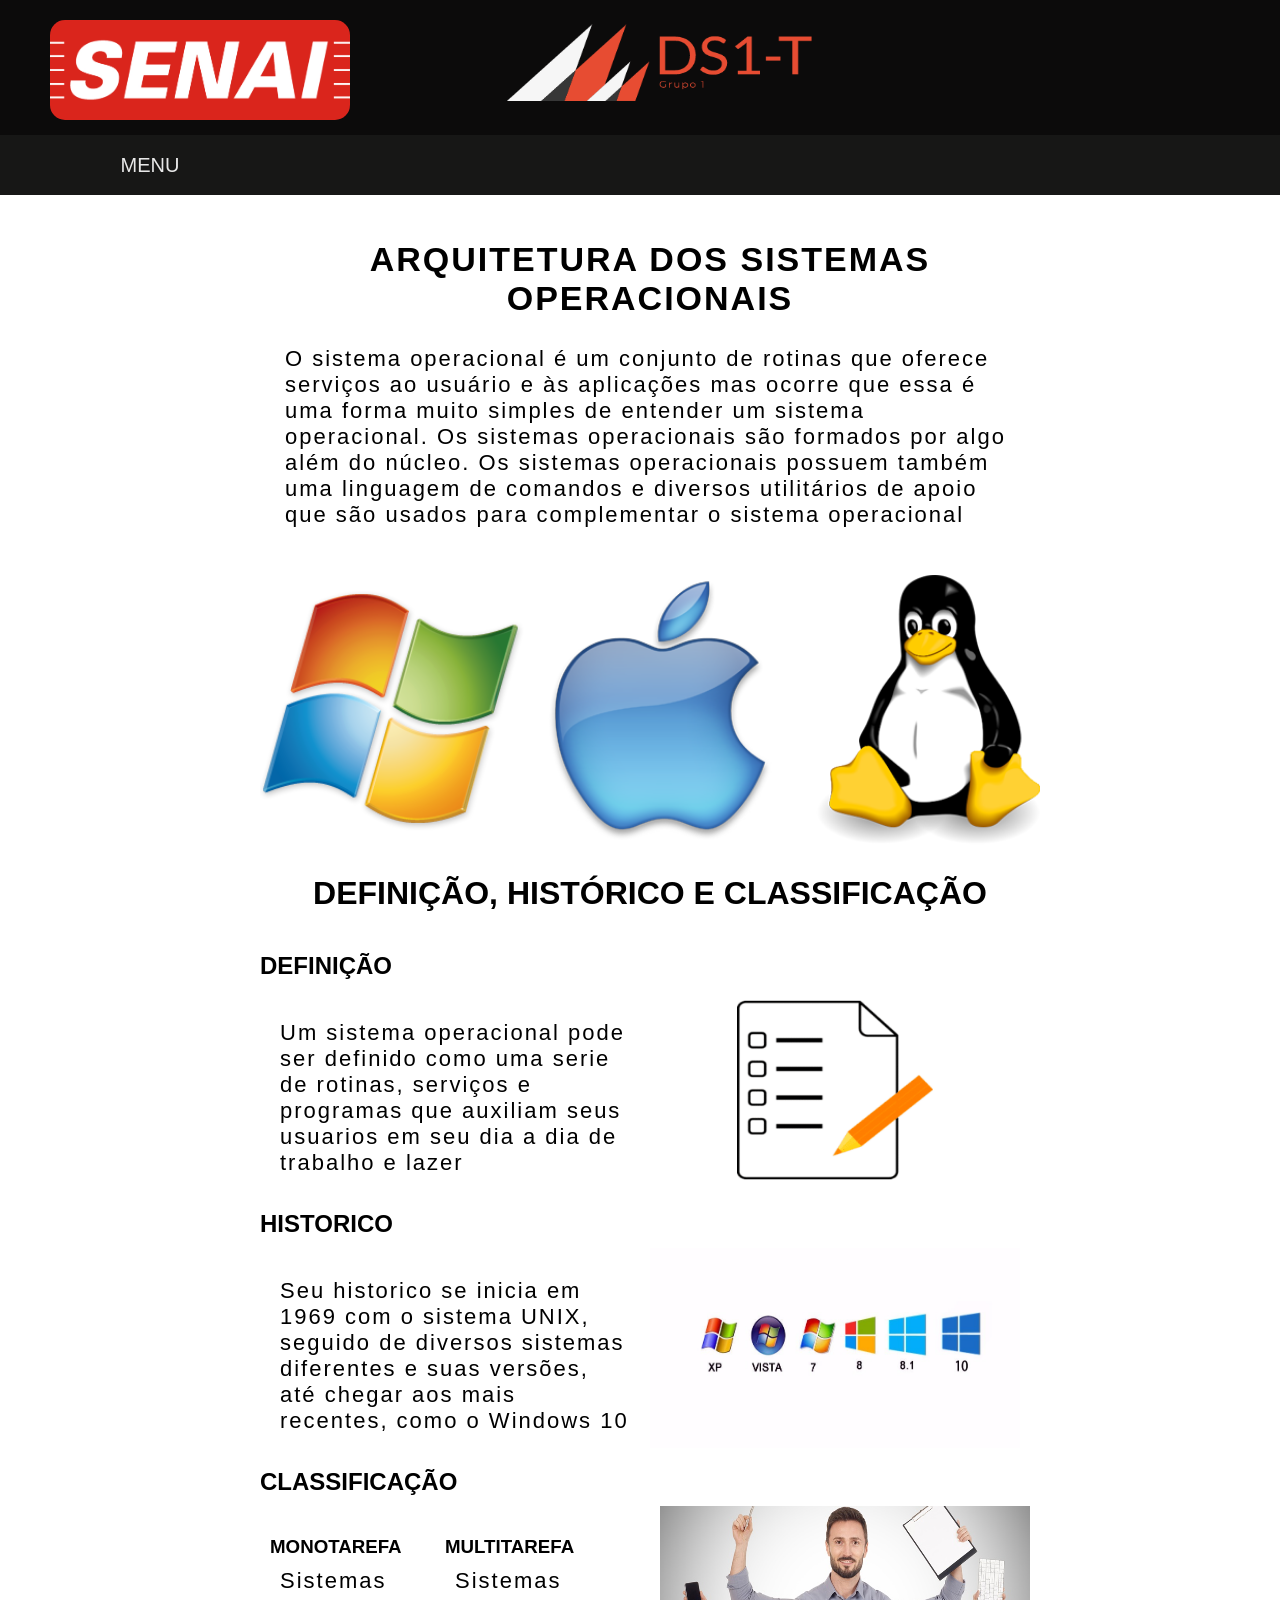
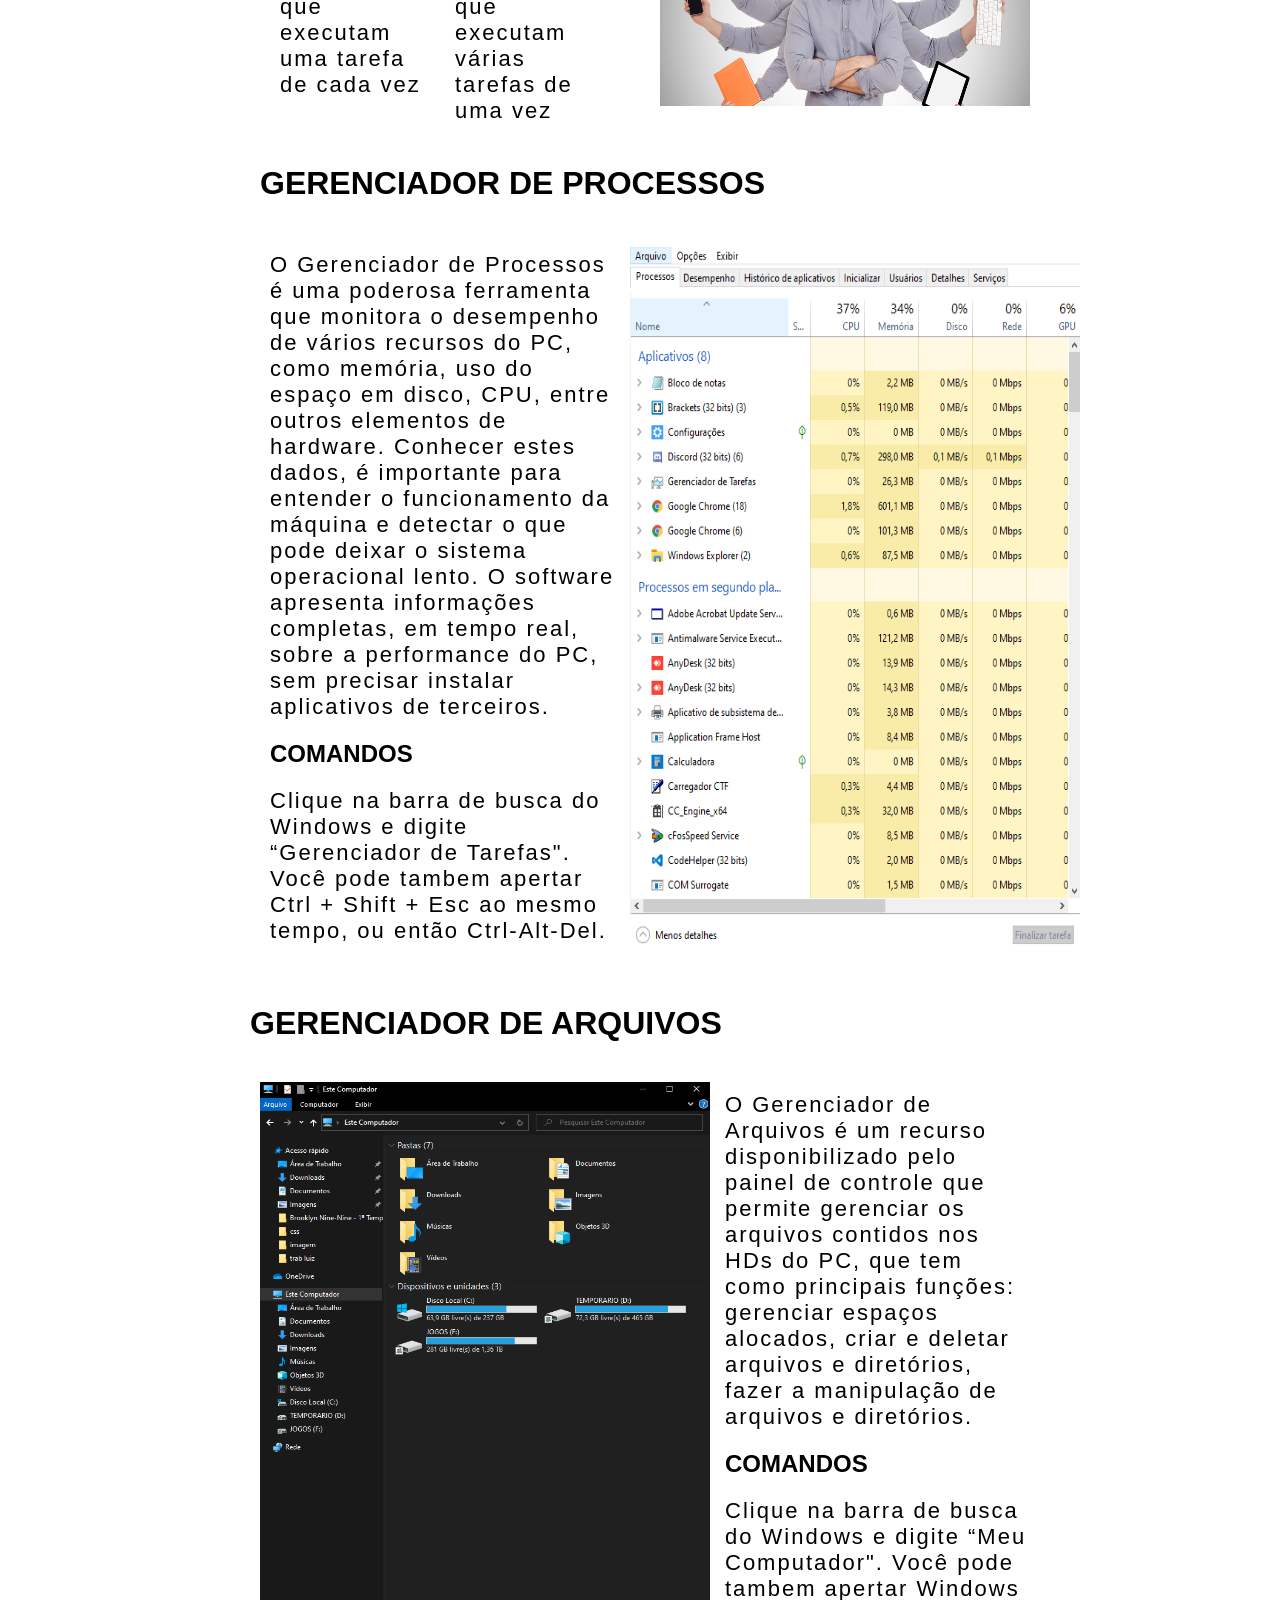
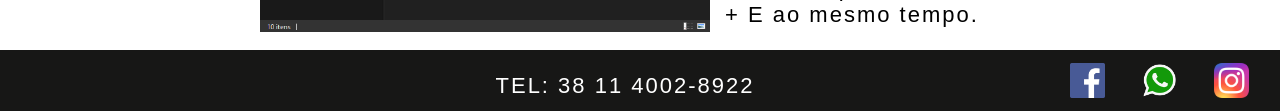
<file: index.html>
<html>
    <head>
        <meta charset="utf-8">
        <title>
            SISTEMAS OPERACIONAIS
        </title> 
        <link rel="stylesheet" type="text/css" href="css/stylePag1.css">
        </head>
    <body>                        
<!--        SECÃO DO CABEÇA-->                        
        <div id="cabecalho">
            <div class="conteudo center">
<!--                LOGO IMAGEM-->
                <div id="logoImagem">
                    <img src="imagem/logo.png">
                </div>
<!--                LOGO TEXTO-->
                <div id="logoTexto">
                    <img src="imagem/ds1t.png">
                </div>
            </div>
<!--            MENU-->
             <div id="menuContainer" class="center">
                <ul>    
                    <li>
                        <a href="#">MENU</a>
                        <ul>
                            <li><a href="index.html">Arquitetura </a></li>
                            <li><a href="pagina2.html">Sistema fechado </a></li>
                            <li><a href="pagina3.html">Sistema aberto</a></li>
                            <li><a href="pagina4.html">Editor</a></li>
                            <li><a href="pagina5.html">Excel</a></li>
                        </ul>
                    </li>
                </ul> 
            </div>    
        </div>
<!--        TABELÃO DE CONTEUDO-->                       
        <div id="conteudoGrande" class="center">
            <div id="conteudoPequeno" class="center">
            <div id="tituloExplicacao" class="center">
                <h1 id="arquitetura">
                    ARQUITETURA DOS SISTEMAS OPERACIONAIS
                </h1>
                <br>
                <p class="textoArquitetura">
                    O sistema operacional é um conjunto de rotinas que oferece serviços ao usuário e às aplicações mas ocorre que essa é uma forma muito simples de entender um sistema operacional.
                    Os sistemas operacionais são formados por algo além do núcleo. Os sistemas operacionais possuem também uma linguagem de comandos e diversos utilitários de apoio que são usados para complementar o sistema operacional
                     
                </p>
            </div>
            <div id="imagemGrande" class="center">
                <img src="imagem/sistemas.png">    
            </div>
            <div id="definicoes" class="center">
                <h1 id="definicaoTitulo">
                     DEFINIÇÃO, HISTÓRICO E CLASSIFICAÇÃO      
                </h1>
                <h2 class="definicaoSubtitulo">
                    DEFINIÇÃO
                </h2>                
                <div class="definicao">
                    <p class="textoArquitetura">
                        Um sistema operacional pode ser definido como uma serie de rotinas, serviços e programas que auxiliam seus usuarios em seu dia a dia de trabalho e lazer
                    </p>
                </div> 
                <div class="definicao">
                    <img src="imagem/definicao.jpg">
                </div>
                <h2 class="definicaoSubtitulo">
                    HISTORICO
                </h2>
                <div class="definicao">
                    <p class="textoArquitetura">
                        Seu historico se inicia em 1969 com o sistema UNIX, seguido de diversos sistemas diferentes e suas versões, até chegar aos mais recentes, como o Windows 10
                    </p>
                </div>
                <div class="definicao">
                    <img src="imagem/xp.jpg">
                </div>                
                <h2 class="definicaoSubtitulo">
                    CLASSIFICAÇÃO
                </h2>                
                <div id="definicao">
                    <div class="lados">
                         <h3>
                            MONOTAREFA
                        </h3>
                        <p class="textoArquitetura">
                            Sistemas que executam uma tarefa de cada vez
                        </p>
                    </div>                       
                    <div class="lados">
                         <h3>
                            MULTITAREFA
                        </h3>
                        <p class="textoArquitetura">
                            Sistemas que executam várias tarefas de uma vez
                        </p>
                    </div>                   
                </div>
                <div class="definicao">
                    <img src="imagem/mult.jpg">
                </div>
            </div>
            <div id="gerenciadorProcessos" class="center">
                <h1>
                    GERENCIADOR DE PROCESSOS
                </h1>
                <div id="gerenciadorLadosProcessos">
                    <p class="textoArquitetura">
                        O Gerenciador de Processos é uma poderosa ferramenta que monitora o desempenho de vários recursos do PC, como memória, uso do espaço em disco, CPU, entre outros elementos de hardware. Conhecer estes dados, é importante para entender o funcionamento da máquina e detectar o que pode deixar o sistema operacional lento. O software apresenta informações completas, em tempo real, sobre a performance do PC, sem precisar instalar aplicativos de terceiros.
                    </p>
                    <h2 class="comandos">
                        COMANDOS
                    </h2>
                    <p class="textoArquitetura"> 
                         Clique na barra de busca do Windows e digite “Gerenciador de Tarefas". Você pode tambem apertar Ctrl + Shift + Esc ao mesmo tempo, ou então Ctrl-Alt-Del. 
                    </p>
                </div>
                <div id="gerenciadorLadosProcessos">
                    <img src="imagem/processos.PNG">
                </div>
            </div>
            <div id="gerenciadorArquivos" class="center">
                <h1>
                    GERENCIADOR DE ARQUIVOS
                </h1>
                <div id="gerenciadorLadosArquivos">
                    <img src="imagem/arquivos.PNG">
                </div>
                <div id="gerenciadorLadosArquivos">
                    <p class="textoArquitetura">
                        O Gerenciador de Arquivos é um recurso disponibilizado pelo painel de controle que permite gerenciar os arquivos contidos nos HDs do PC, que tem como principais funções: gerenciar espaços alocados, criar e deletar arquivos e diretórios, fazer a manipulação de arquivos e diretórios.
                    </p>
                    <h2 class="comandos">
                        COMANDOS
                    </h2>
                    <p class="textoArquitetura">
                        Clique na barra de busca do Windows e digite “Meu Computador". Você pode tambem apertar Windows + E ao mesmo tempo.
                    </p>
                </div>
            </div>
            </div>                                
<!--         RODAPE-->
        <div id="rodape" class="center">
        <div id="pe" class="center">
            <div id="textoRodape">
                <p class="textoArquitetura">
                    TEL: 38 11 4002-8922
                </p>
            </div>
            <div id="imagemRodape">
                <ul id="ulRodape">
                    <li class="liRodape">
                        <a href="https://www.facebook.com/%22%3E"><img src="imagem/face.png"></a>
                    </li>
                    <li class="liRodape">
                        <a href="https://web.whatsapp.com/%22%3E"><img src="imagem/zap.png"></a> 
                    </li>
                    <li class="liRodape">
                        <a href="http://www.instagram.com/%22%3E"><img src="imagem/insta.png"></a>
                    </li>
                </ul>
            </div>
        </div>
        </div>
        </div>                       
    </body>
</html>
</file>
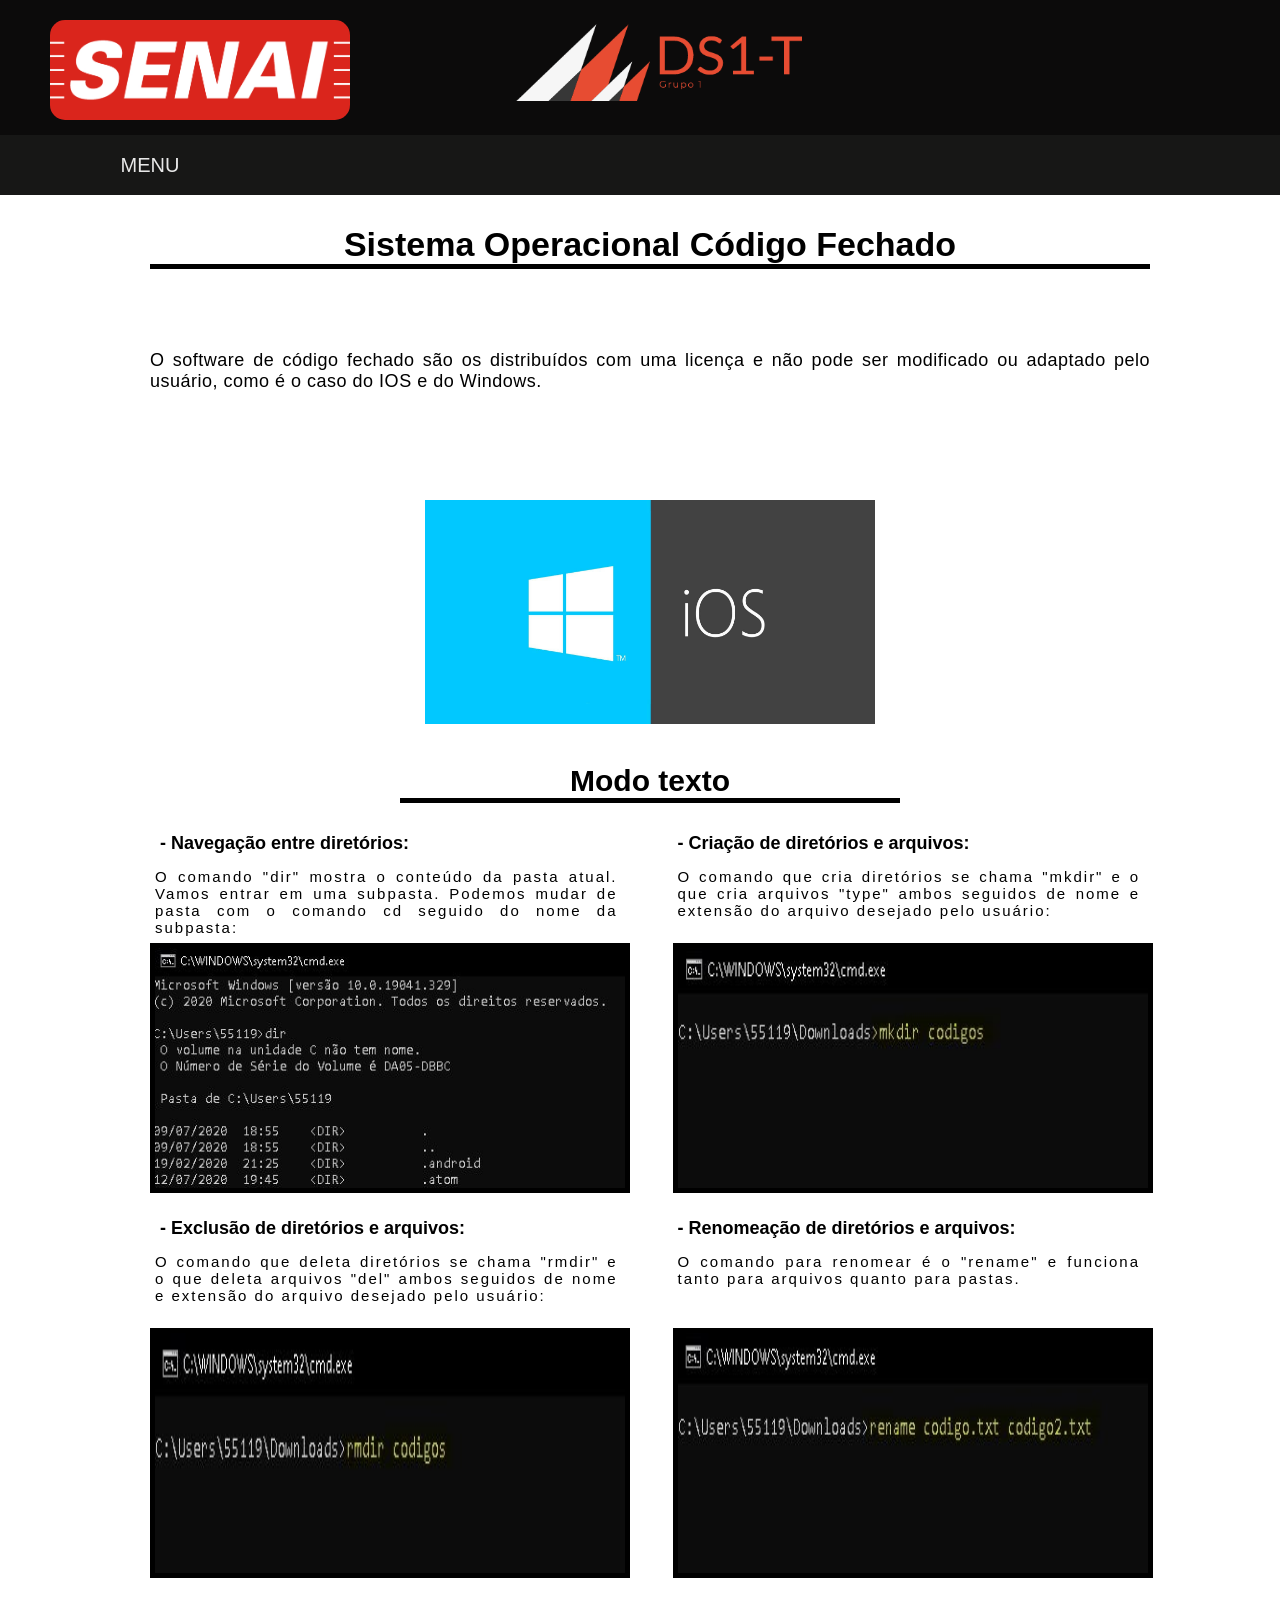
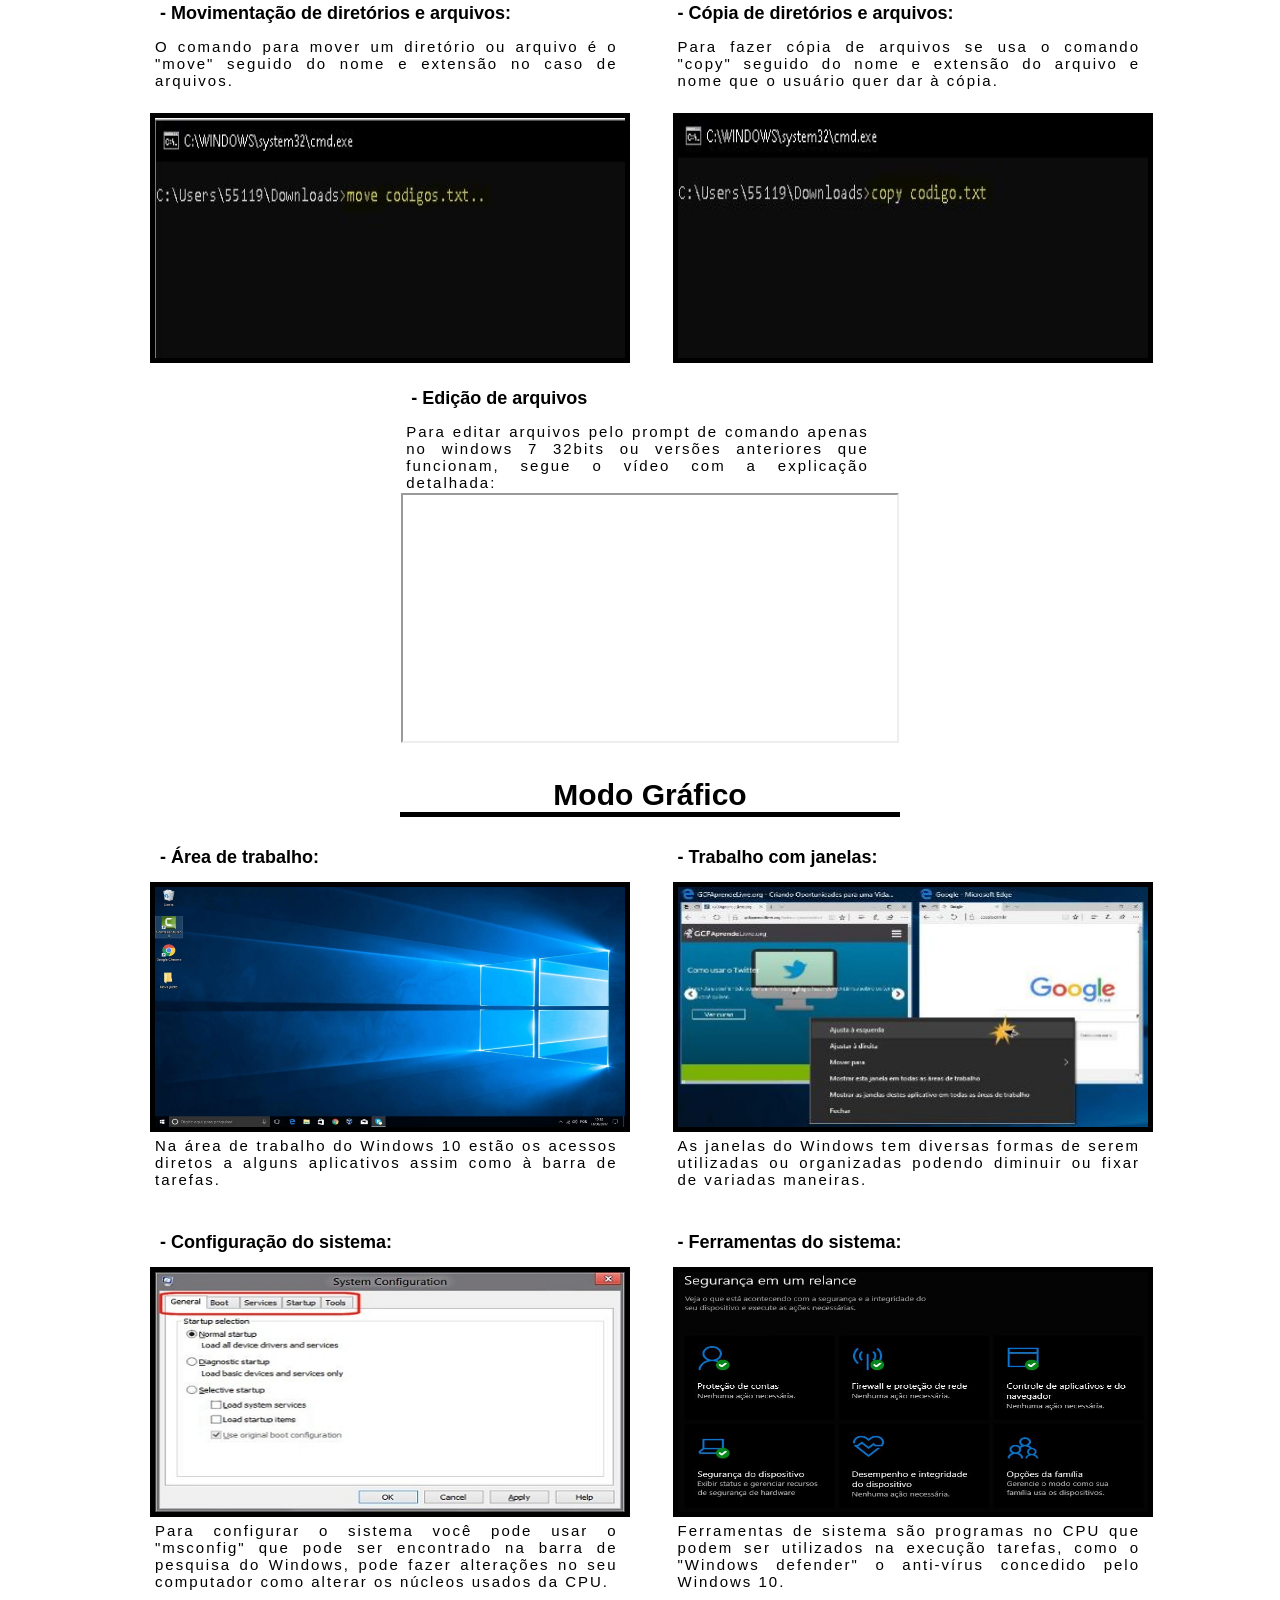
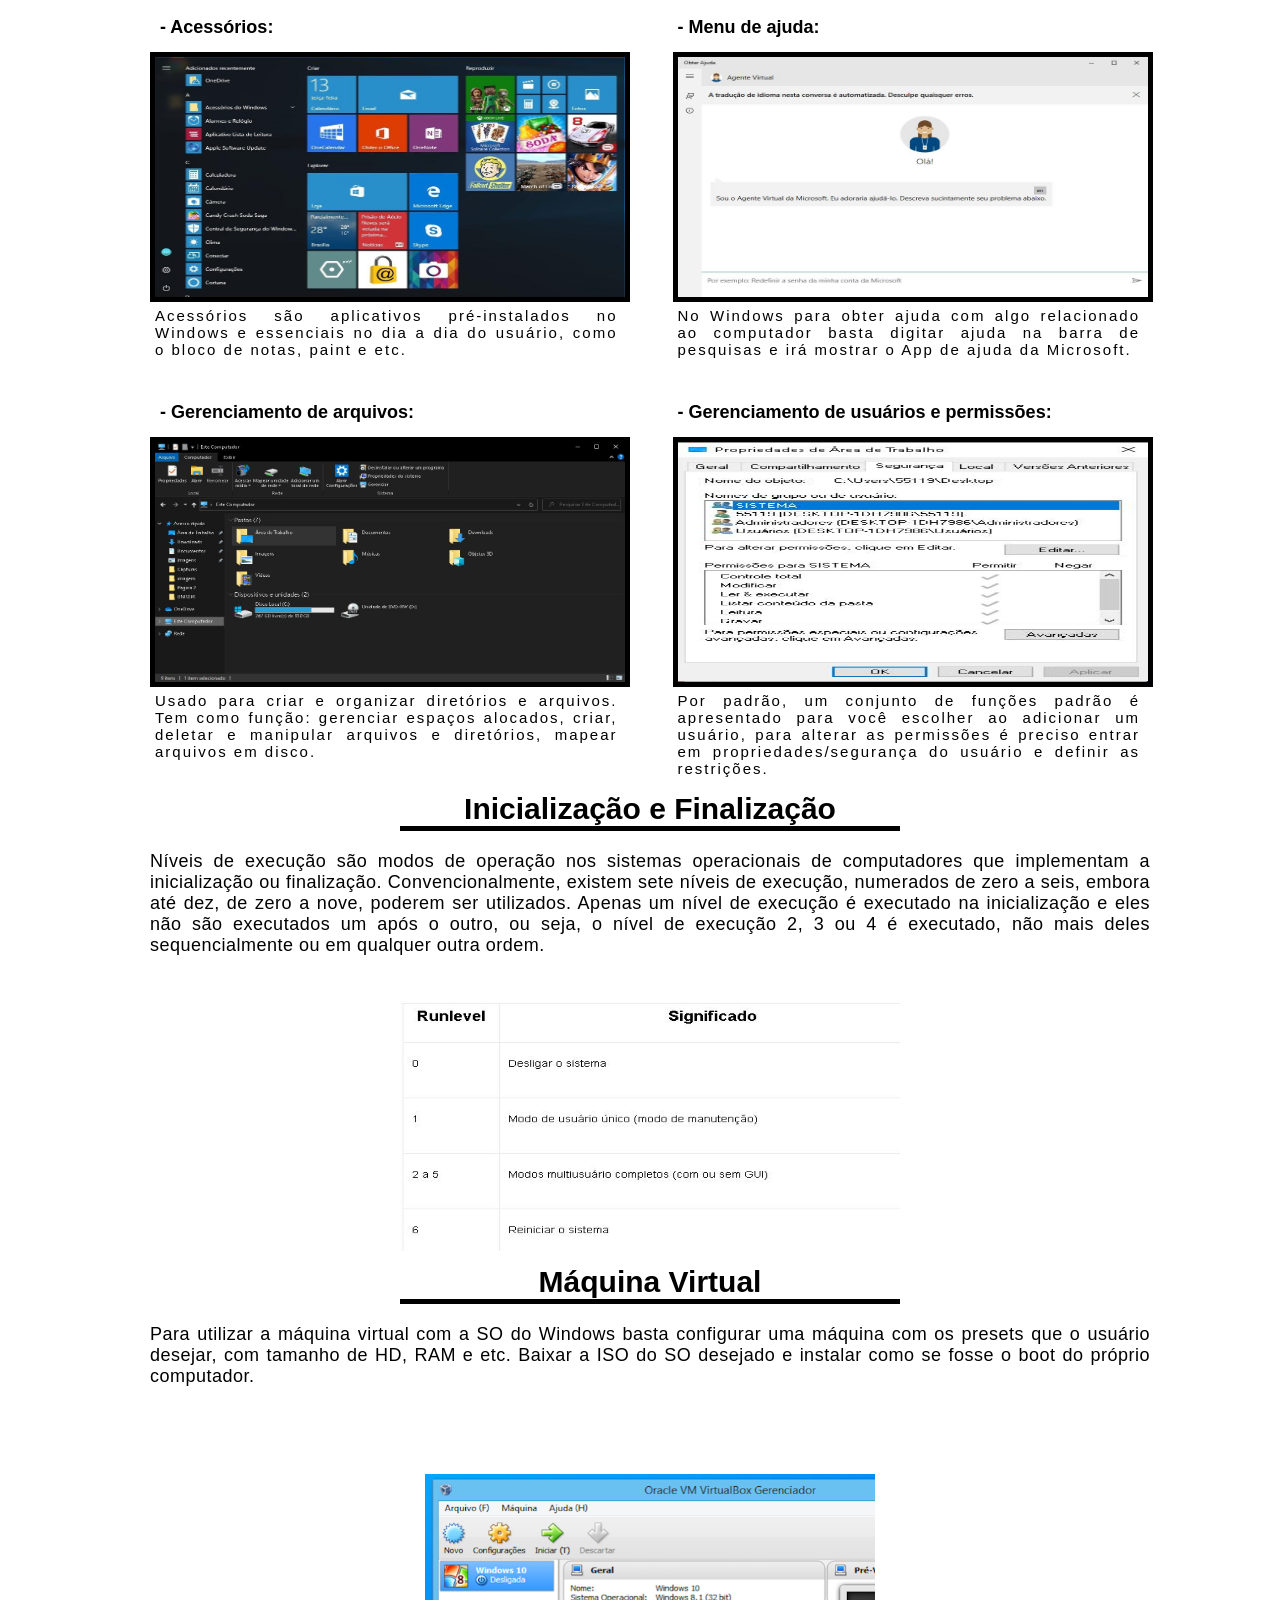
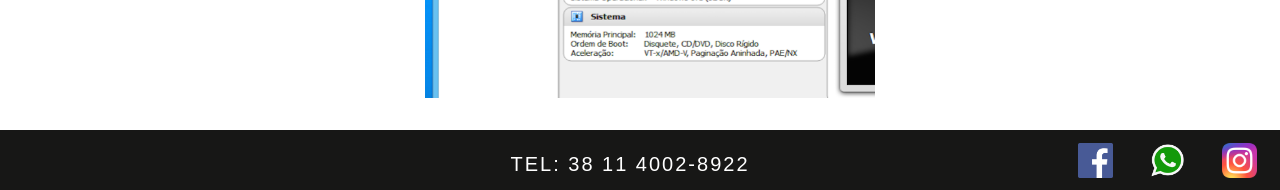
<file: pagina2.html>
<html>
    <head>
        <meta charset="utf-8">
        <title>
            SISTEMAS OPERACIONAIS
        </title> 
        <link rel="stylesheet" type="text/css" href="css/stylePag2.css">
        </head>
    <body>                        
<!--        SECÃO DO CABEÇA-->                        
        <div id="cabecalho">
            <div class="conteudo center">
<!--                LOGO IMAGEM-->
                <div id="logoImagen">
                    <img src="imagem/logo.png">
                </div>
<!--                LOGO TEXTO-->
                <div id="logoTexto">
                    <img src="imagem/logods1t.png">
                </div>
            </div>
<!--            MENU-->
             <div id="menuContainer" class="center">
                <ul>    
                    <li>
                        <a href="#">MENU</a>
                        <ul>
                            <li><a href="index.html">Arquitetura </a></li>
                            <li><a href="pagina2.html">Sistema fechado </a></li>
                            <li><a href="pagina3.html">Sistema aberto</a></li>
                             <li><a href="pagina4.html">Editor</a></li>
                            <li><a href="pagina5.html">Excel</a></li>
                        </ul>
                    </li>
                </ul> 
            </div>    
        </div>
<!--        TABELÃO DE CONTEUDO-->                       
        <div id="conteudoGrande" class="center">
            <div id="conteudoPequeno" class="center">
                <div id="caixaPadrao" class="center">
                    <div class="tituloPrincipal center">
                        <h1 class="center">Sistema Operacional Código Fechado</h1>
                    </div>
                    <div class="textoDefinicao center">
                        <p>
                            O software de código fechado são os distribuídos com uma licença e não pode ser modificado ou adaptado pelo usuário, como é o caso do IOS e do Windows.
                        </p>
                    </div>  
                    <div class="banner center">
                        <img src="imagem/banner1.jpg">
                    </div>
                    <div class="tituloProdutos">
                        <h1 class="center">Modo texto </h1>
                    </div>
                    <div class="produtosEsq center">
                        <div class="legendaProdutosEsq">
                            <h2>- Navegação entre diretórios: </h2>
                        </div>
                        <div class="explicacaoProdutosEsq">
                            <P>
                                O comando "dir" mostra o conteúdo da pasta atual. Vamos entrar em uma subpasta. Podemos mudar de pasta com o comando cd seguido do nome da subpasta:
                            </P>
                        </div>
                        <div class="imgProdutosEsq">
                             <img src="imagem/img1.JPG">
                        </div>
                    </div>
                    <div class="produtosDir">
                        <div class="legendaProdutosDir">
                            <h2>- Criação de diretórios e arquivos:</h2>
                        </div>
                        <div class="explicacaoProdutosDir">
                            <P>
                                O comando que cria diretórios se chama "mkdir" e o que cria arquivos "type" ambos seguidos de nome e extensão do arquivo desejado pelo usuário:
                            </P>
                        </div>
                        <div class="imgProdutosDir">
                            <img src="imagem/img2.JPG">
                        </div>
                    </div>
                    <div class="produtosEsq">
                        <div class="legendaProdutosEsq">
                            <h2>- Exclusão de diretórios e arquivos:</h2>
                        </div>
                        <div class="explicacaoProdutosEsq">
                            <P>
                                O comando que deleta diretórios se chama "rmdir" e o que deleta arquivos "del" ambos seguidos de nome e extensão do arquivo desejado pelo usuário:
                            </P>
                        </div>
                        <div class="imgProdutosEsq">
                             <img src="imagem/img3.JPG">
                        </div>
                    </div>
                    <div class="produtosDir">
                        <div class="legendaProdutosDir">
                            <h2>- Renomeação de diretórios e arquivos: </h2>
                        </div>
                        <div class="explicacaoProdutosDir">
                            <P>
                                O comando para renomear é o "rename" e funciona tanto para arquivos quanto para pastas.
                            </P>
                        </div>
                        <div class="imgProdutosDir">
                            <img src="imagem/img4.JPG">
                        </div>
                    </div>
                    <div class="produtosEsq">
                        <div class="legendaProdutosEsq">
                            <h2>- Movimentação de diretórios e arquivos:</h2>
                        </div>
                        <div class="explicacaoProdutosEsq">
                            <P>
                                O comando para mover um diretório ou arquivo é o "move" seguido do nome e extensão no caso de arquivos.
                            </P>
                        </div>
                        <div class="imgProdutosEsq">
                             <img src="imagem/img5.JPG">
                        </div>
                    </div>
                    <div class="produtosDir">
                        <div class="legendaProdutosDir">
                            <h2>- Cópia de diretórios e arquivos: </h2>
                        </div>
                        <div class="explicacaoProdutosDir">
                            <P>
                                Para fazer cópia de arquivos se usa o comando "copy" seguido do nome e extensão do arquivo e nome que o usuário quer dar à cópia.
                            </P>
                        </div>
                        <div class="imgProdutosDir">
                            <img src="imagem/img6.JPG">
                        </div>
                    </div>
                    <div id="titProd" class="center">
                        <div class="legendaProdutosEsq">
                            <h2>- Edição de arquivos</h2>
                        </div>
                        <div class="explicacaoProdutosEsq">
                            <P>
                                Para editar arquivos pelo prompt de comando apenas no windows 7 32bits ou versões anteriores que funcionam, segue o vídeo com a explicação detalhada: 
                            </P>
                        </div>
                        <div id="videoCaixa">
                             <iframe id="video" src="https://youtube.com/embed/wegZM6bdly8">
                             </iframe>
                        </div>
                    </div>
                    <div class="tituloProdutos center">
                        <h1 class="center">Modo Gráfico</h1>
                    </div>
                    <div class="produtosEsq">
                        <div class="legendaProdutosEsq">
                            <h2>- Área de trabalho: </h2>
                        </div>
                        <div class="imgProdutosEsq">
                             <img src="imagem/img8.jpg">
                        </div>
                        <div class="explicacaoProdutosEsq">
                            <P>
                                Na área de trabalho do Windows 10 estão os acessos diretos a alguns aplicativos assim como à barra de tarefas.
                            </P>
                        </div>
                    </div>
                    <div class="produtosDir">
                        <div class="legendaProdutosDir">
                            <h2>- Trabalho com janelas:</h2>
                        </div>
                        <div class="imgProdutosDir">
                            <img src="imagem/img9.JPG">
                        </div>
                        <div class="explicacaoProdutosDir">
                            <P>
                                As janelas do Windows tem diversas formas de serem utilizadas ou organizadas podendo diminuir ou fixar de variadas maneiras.
                            </P>
                        </div>
                    </div>
                    <div class="produtosEsq">
                        <div class="legendaProdutosEsq">
                            <h2>- Configuração do sistema: </h2>
                        </div>
                        <div class="imgProdutosEsq">
                             <img src="imagem/img10.jpg">
                        </div>
                        <div class="explicacaoProdutosEsq">
                            <P>
                                Para configurar o sistema você pode usar o "msconfig" que pode ser encontrado na barra de pesquisa do Windows, pode fazer alterações no seu computador como alterar os núcleos usados da CPU.
                            </P>
                        </div>
                    </div>
                    <div class="produtosDir">
                        <div class="legendaProdutosDir">
                            <h2>- Ferramentas do sistema: </h2>
                        </div>
                        <div class="imgProdutosDir">
                            <img src="imagem/img11.JPG">
                        </div>
                        <div class="explicacaoProdutosDir">
                            <P>
                                Ferramentas de sistema são programas no CPU que podem ser utilizados na execução tarefas, como o "Windows defender" o anti-vírus concedido pelo Windows 10.
                            </P>
                        </div>
                    </div>
                    <div class="produtosEsq">
                        <div class="legendaProdutosEsq">
                            <h2>- Acessórios: </h2>
                        </div>
                        <div class="imgProdutosEsq">
                             <img src="imagem/img12.jpg">
                        </div>
                        <div class="explicacaoProdutosEsq">
                            <P>
                                Acessórios são aplicativos pré-instalados no Windows e essenciais no dia a dia do usuário, como o bloco de notas, paint e etc.
                            </P>
                        </div>
                    </div>
                    <div class="produtosDir">
                        <div class="legendaProdutosDir">
                            <h2>- Menu de ajuda: </h2>
                        </div>
                        <div class="imgProdutosDir">
                            <img src="imagem/img13.JPG">
                        </div>
                        <div class="explicacaoProdutosDir">
                            <P>
                                No Windows para obter ajuda com algo relacionado ao computador basta digitar ajuda na barra de pesquisas e irá mostrar o App de ajuda da Microsoft.
                            </P>
                        </div>
                    </div>
                    <div class="produtosEsq">
                        <div class="legendaProdutosEsq">
                            <h2>- Gerenciamento de arquivos:</h2>
                        </div>
                        <div class="imgProdutosEsq">
                             <img src="imagem/img14.JPG">
                        </div>
                        <div class="explicacaoProdutosEsq">
                            <P>
                                Usado para criar e organizar diretórios e arquivos. Tem como função: gerenciar espaços alocados, criar, deletar e manipular arquivos e diretórios, mapear arquivos em disco.
                            </P>
                        </div>
                    </div>
                    <div class="produtosDir">
                        <div class="legendaProdutosDir">
                            <h2>- Gerenciamento de usuários e permissões:</h2>
                        </div>
                        <div class="imgProdutosDir">
                            <img src="imagem/img15.JPG">
                        </div>
                        <div class="explicacaoProdutosDir">
                            <P>
                                Por padrão, um conjunto de funções padrão é apresentado para você escolher ao adicionar um usuário, para alterar as permissões é preciso entrar em propriedades/segurança do usuário e definir as restrições.
                            </P>
                        </div>
                    </div>
                    <div class="tituloProdutos center">
                        <h1 class="center">Inicialização e Finalização</h1>
                    </div>
                    <div class="textoDefinicao center">
                        <p>
                            Níveis de execução são modos de operação nos sistemas operacionais de computadores que implementam a inicialização ou finalização. Convencionalmente, existem sete níveis de execução, numerados de zero a seis, embora até dez, de zero a nove, poderem ser utilizados. Apenas um nível de execução é executado na inicialização e eles não são executados um após o outro, ou seja, o nível de execução 2, 3 ou 4 é executado, não mais deles sequencialmente ou em qualquer outra ordem.
                        </p>
                    </div> 
                    <div class="banner center">
                        <img id="banner2" src="imagem/img16.JPG">
                    </div>
                    <div class="tituloProdutos center">
                        <h1 class="center">Máquina Virtual</h1>
                    </div>
                    <div class="textoDefinicao center">
                        <p>
                            Para utilizar a máquina virtual com a SO do Windows basta configurar uma máquina com os presets que o usuário desejar, com tamanho de HD, RAM e etc. Baixar a ISO do SO desejado e instalar como se fosse o boot do próprio computador.
                        </p>
                    </div> 
                    <div class="banner center">
                        <img src="imagem/img17.png">
                    </div>
                </div>        
            </div>            
        <div id="rodape" class="center">
        <div id="pe" class="center">                                           
            <div id="textoRodape">
                <p class="textoArquitetura">
                    TEL: 38 11 4002-8922
                </p>
            </div>
            <div id="imagemRodape">
                <ul id="ulRodape">
                    <li class="liRodape">
                        <a href="https://www.facebook.com"><img src="imagem/face.png"></a>        
                    </li>
                    <li class="liRodape">
                        <a href="https://web.whatsapp.com"><img src="imagem/zap.png"></a> 
                    </li>
                    <li class="liRodape">
                        <a href="http://www.instagram.com"><img src="imagem/insta.png"></a>
                    </li>
                </ul>
            </div>        
        </div>
        </div> 
        </div>                
    </body>
</html>
</file>
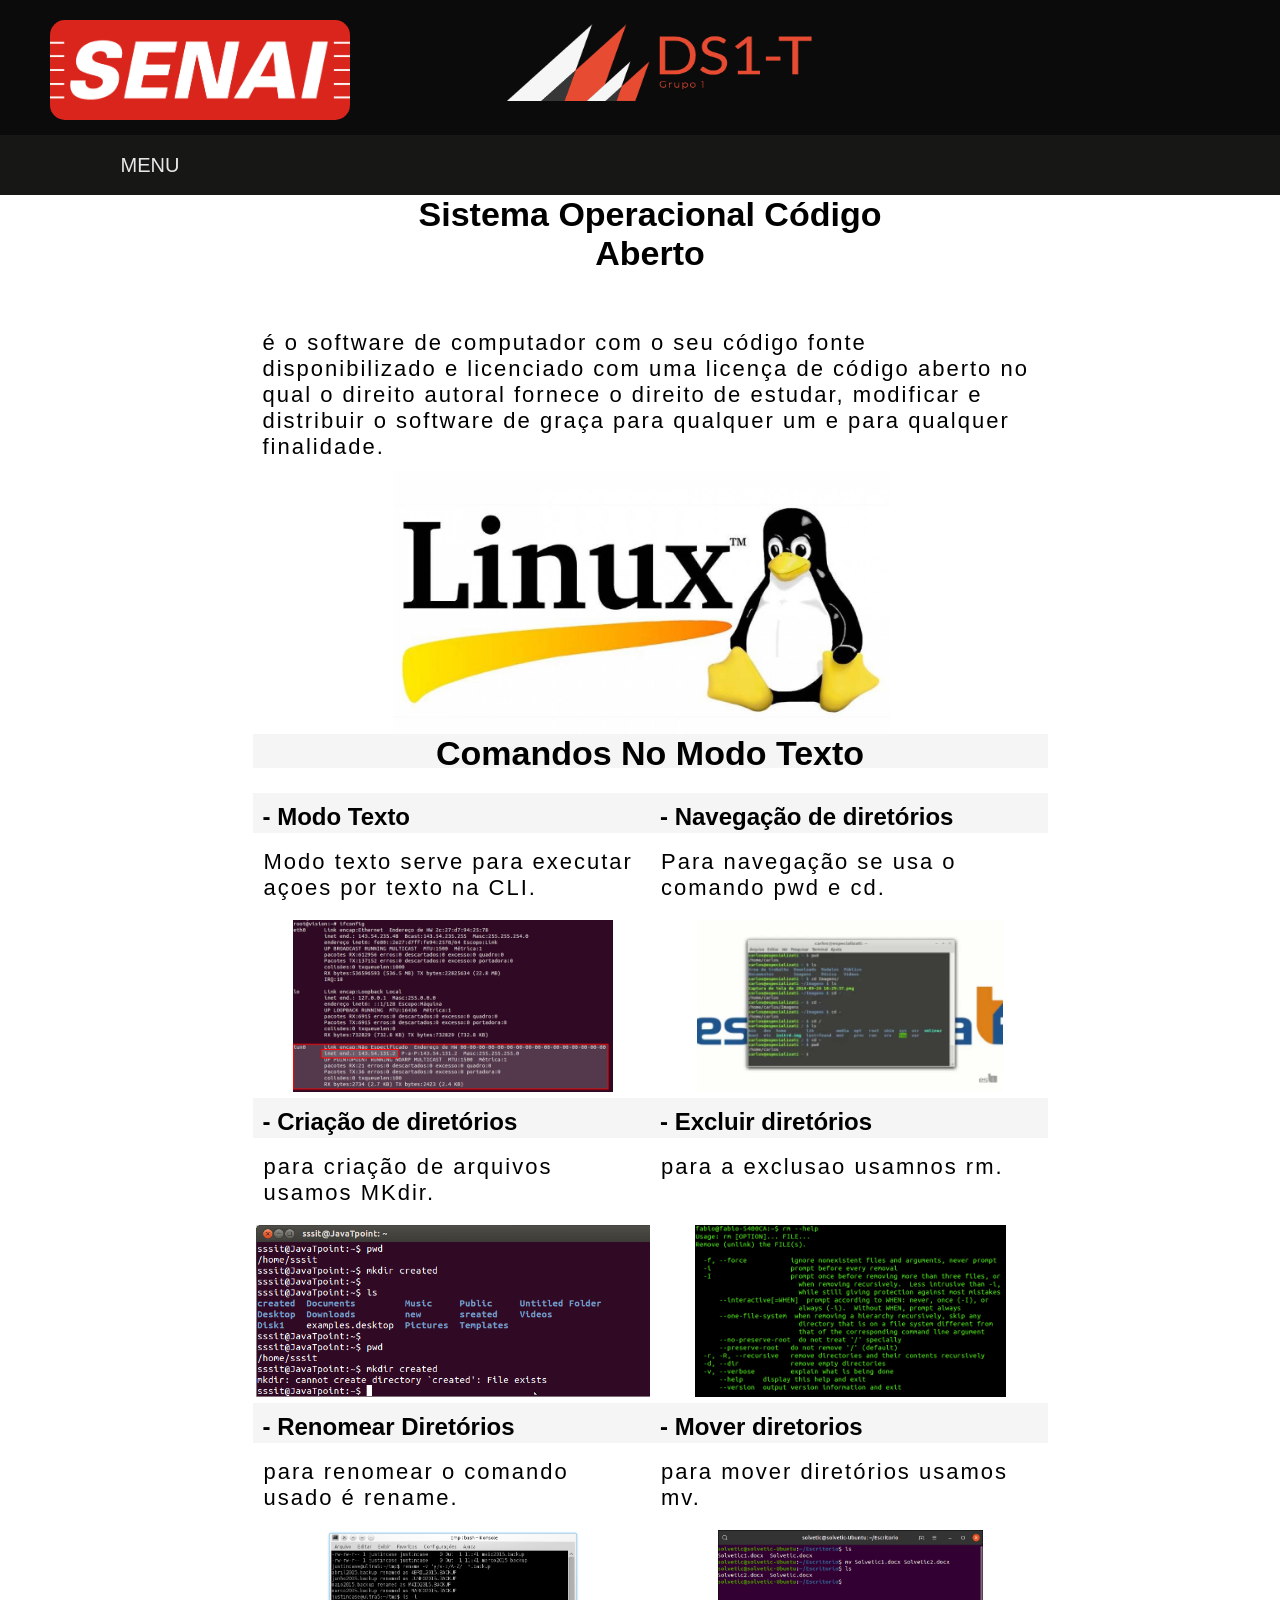
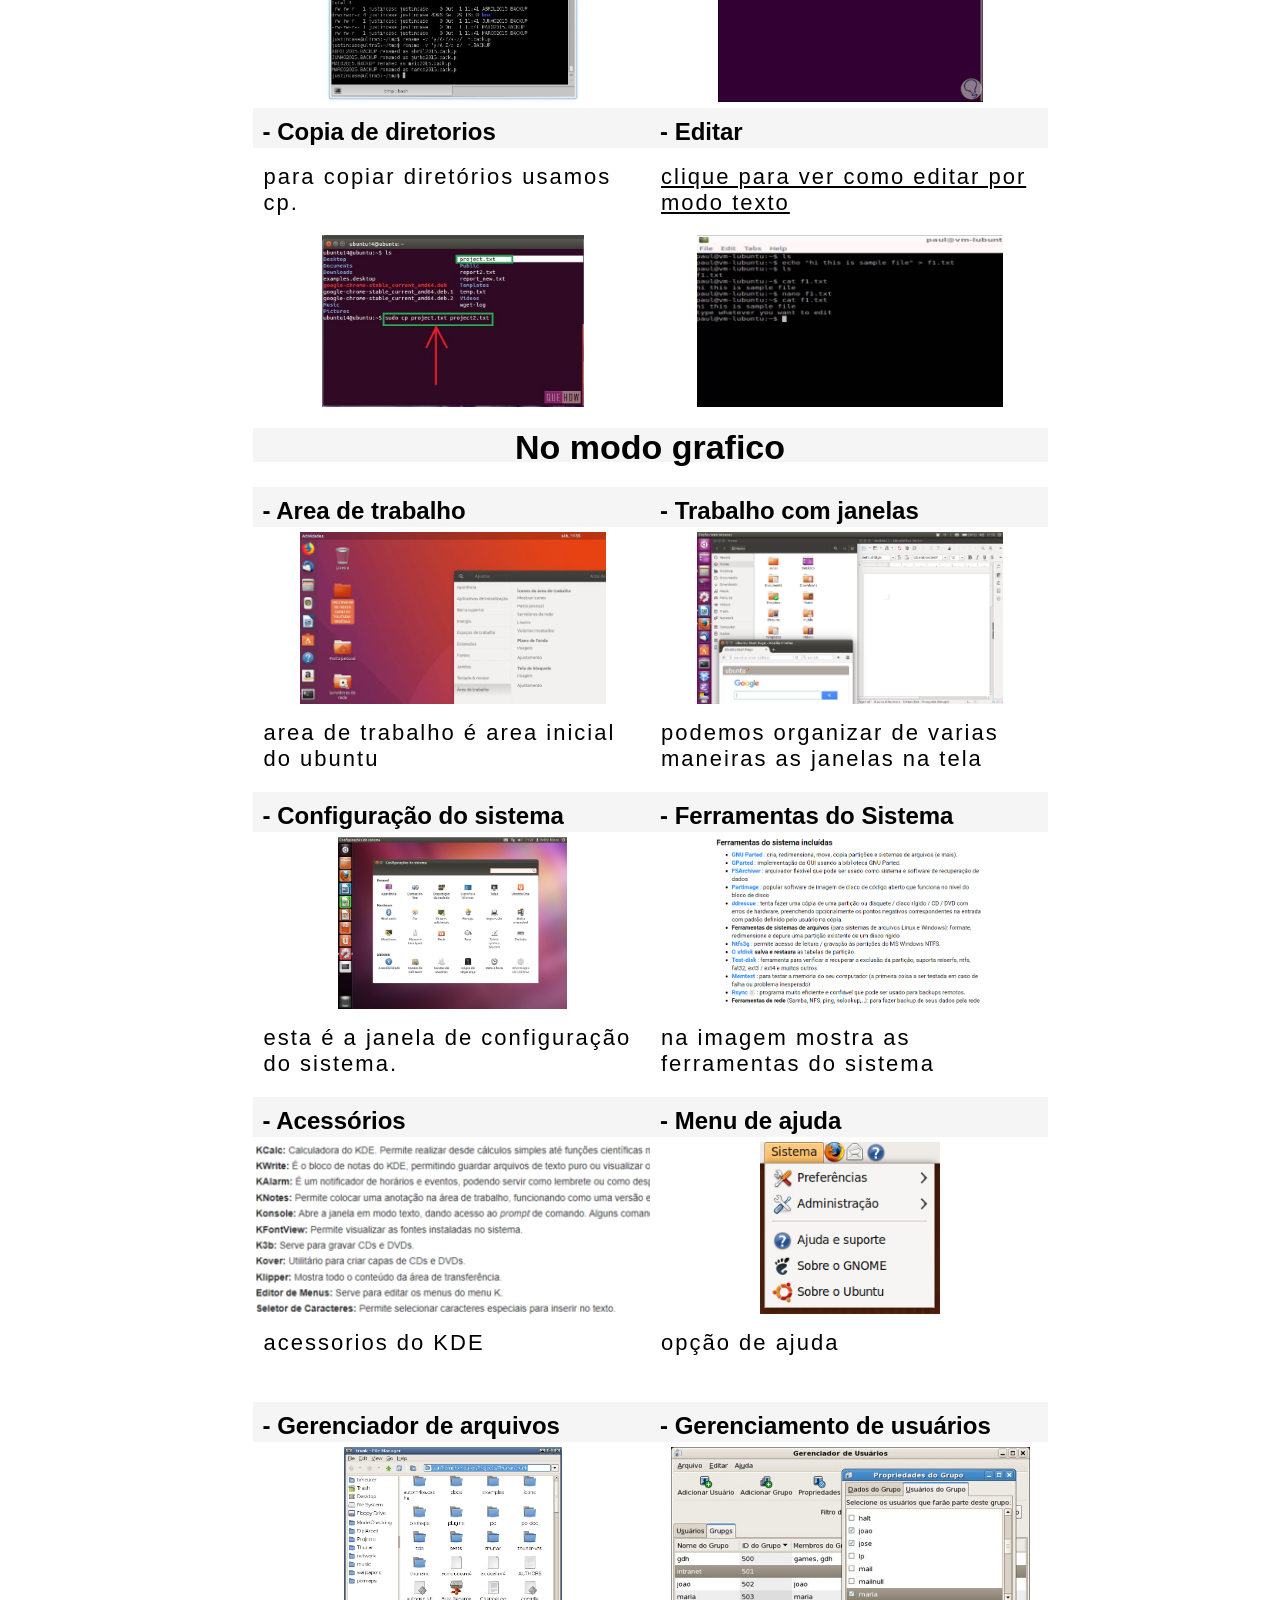
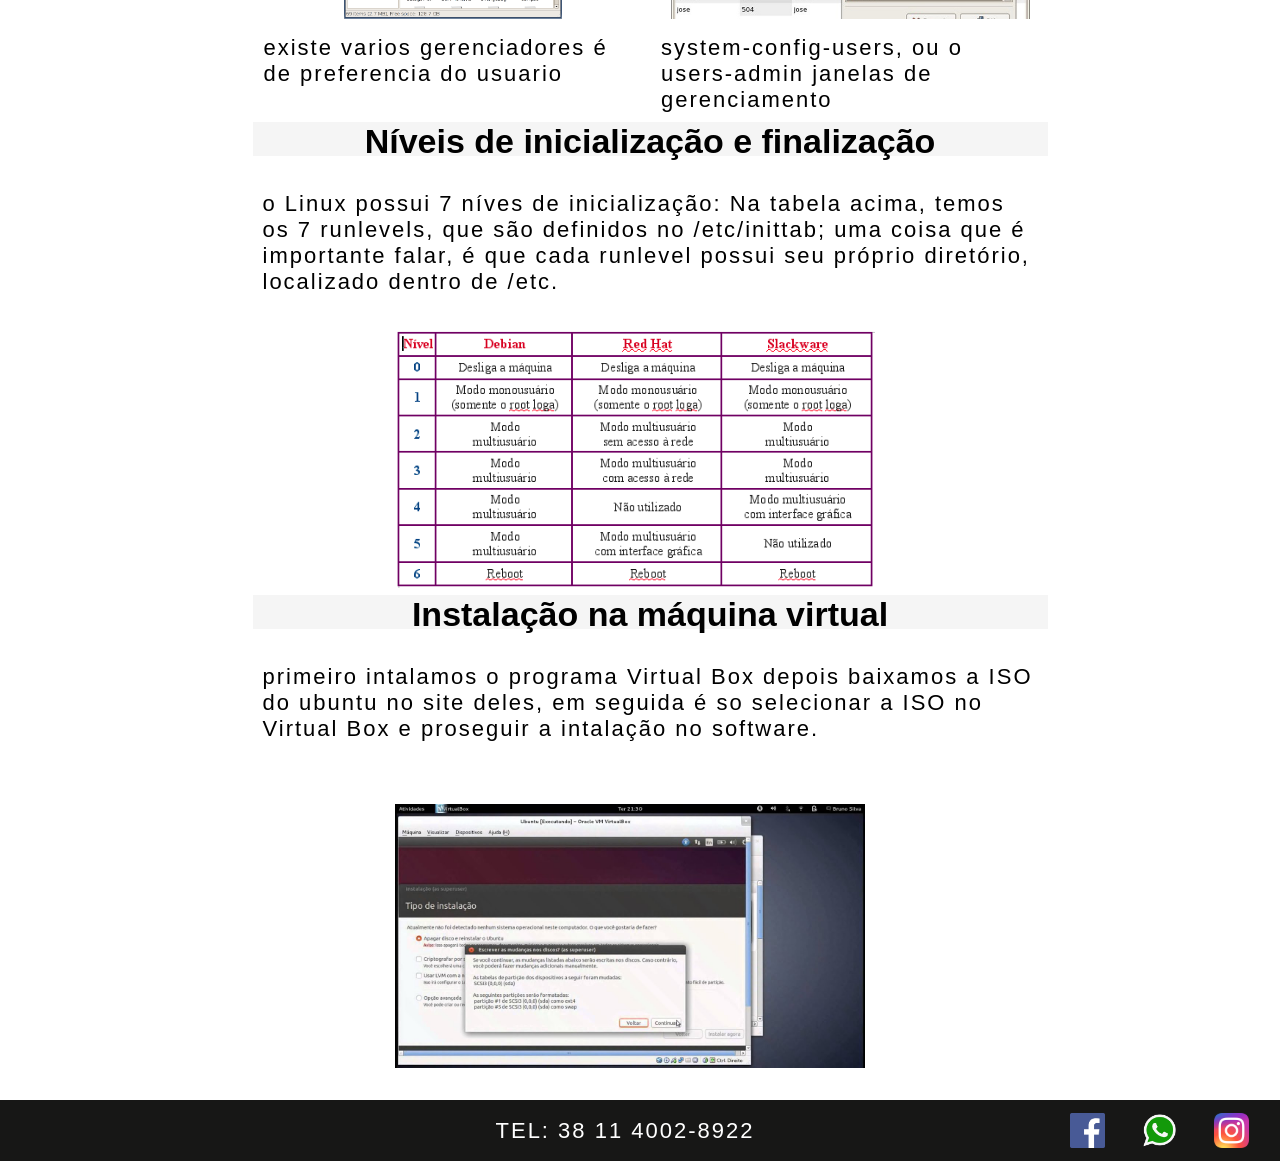
<file: pagina3.html>
<html>
    <head>
        <meta charset="utf-8">
        <title>
            SISTEMAS OPERACIONAIS
        </title> 
        <link rel="stylesheet" type="text/css" href="css/stylePag3.css">
        </head>
    <body link="black" vlink="black" alink="black">                        
<!--        SECÃO DO CABEÇA-->                        
        <div id="cabecalho">
            <div class="conteudo center">
<!--                LOGO IMAGEM-->
                <div id="logoImagen">
                    <img src="imagem/logo.png">
                </div>
<!--                LOGO TEXTO-->
                <div id="logoTexto">
                    <img src="imagem/ds1t.png">
                </div>
            </div>
<!--            MENU-->
             <div id="menuContainer" class="center">
                <ul>    
                    <li>
                        <a href="#">MENU</a>
                        <ul>
                            <li><a href="index.html">Arquitetura </a></li>
                            <li><a href="pagina2.html">Sistema fechado </a></li>
                            <li><a href="pagina3.html">Sistema aberto</a></li>
                             <li><a href="pagina4.html">Editor</a></li>
                            <li><a href="pagina5.html">Excel</a></li>
                        </ul>
                    </li>
                </ul> 
            </div>    
        </div>
<!--        TABELÃO DE CONTEUDO-->                       
        <div id="conteudoGrande" class="center">
            <div id="conteudoPequeno" class="center">
                <div id="caixaPadrao" class="center">
                    <div class="tituloPrincipal center">
                        <h1 class="center">Sistema Operacional Código Aberto</h1>
                    </div>
                    <div class="textoDefinicao center">
                        <p>
                            é o software de computador com o seu código fonte disponibilizado e licenciado com uma licença de código aberto no qual o direito autoral fornece o direito de estudar, modificar e distribuir o software de graça para qualquer um e para qualquer finalidade.
                        </p>
                    </div>  
                    <div class="banner1 center">
                        <img src="imagem/Linux.jpg" class="center">
                        
                    </div>
                    <div class="tituloProdutos center">
                        <h1>Comandos No Modo Texto</h1>
                    </div>
                    <div class="produtos">
                        <div class="legendaProdutos">
                            <h2>- Modo Texto</h2>
                        </div>
                        <div class="explicacaoProdutos">
                            <P>Modo texto serve para executar açoes por texto na CLI.
                            </P>
                        </div>
                        <div class="imgProdutos">
                             <img src="imagem/ModoTexto.png">
                        </div>
                    </div>
                    <div class="produtos">
                        <div class="legendaProdutos">
                            <h2> - Navegação de diretórios</h2>
                        </div>
                        <div class="explicacaoProdutos">
                            <P>
                                 Para navegação se usa o comando pwd e cd.
                            </P>
                        </div>
                        <div class="imgProdutos">
                            <img src="imagem/Navega%C3%A7%C3%A3o.jpg">
                        </div>
                    </div>
                    <div class="produtos">
                        <div class="legendaProdutos">
                            <h2>- Criação de diretórios</h2>
                        </div>
                        <div class="explicacaoProdutos">
                            <P>
                                para criação de arquivos usamos MKdir.
                            </P>
                        </div>
                        <div class="imgProdutos">
                             <img src="imagem/criacao.png">
                        </div>
                    </div>
                    <div class="produtos">
                        <div class="legendaProdutos">
                            <h2> - Excluir diretórios</h2>
                        </div>
                        <div class="explicacaoProdutos">
                            <P>
                                para a exclusao usamnos rm.
                            </P>
                        </div>
                        <div class="imgProdutos">
                            <img src="imagem/excluir.png">
                        </div>
                    </div>
                    <div class="produtos">
                        <div class="legendaProdutos">
                            <h2> - Renomear Diretórios</h2>
                        </div>
                        <div class="explicacaoProdutos">
                            <P>
                                para renomear o comando usado é rename.
                            </P>
                        </div>
                        <div class="imgProdutos">
                             <img src="imagem/Renomear.png">
                        </div>
                    </div>
                    <div class="produtos">
                        <div class="legendaProdutos">
                            <h2>- Mover diretorios</h2>
                        </div>
                        <div class="explicacaoProdutos">
                            <P>
                                para mover diretórios usamos mv.
                            </P>
                        </div>
                        <div class="imgProdutos">
                            <img src="imagem/Mov.png">
                        </div>
                    </div>
                    <div class="produtos">
                        <div class="legendaProdutos">
                            <h2>- Copia de diretorios</h2>
                        </div>
                        <div class="explicacaoProdutos">
                            <P>
                                para copiar diretórios usamos cp.
                            </P>
                        </div>
                        <div class="imgProdutos">
                             <img src="imagem/copy.jpg">
                        </div>
                    </div>
                    <div class="produtos">
                        <div class="legendaProdutos">
                            <h2>- Editar</h2>
                        </div>
                        <div class="explicacaoProdutos">
                            <P>
                                <a href="https://www.youtube.com/watch?v=pWSgN82--lQ" target="_blank">
                                    clique para ver como editar por modo texto
                                </a>
                            </P>
                        </div>
                        <div class="imgProdutos">
                            <img src="imagem/edit.jpg">
                        </div>
                    </div>
                    <div class="tituloProdutos" class="center">
                        <h1>No modo grafico </h1>
                    </div>
                    <div class="produtos">
                        <div class="legendaProdutos">
                            <h2>- Area de trabalho</h2>
                        </div>
                        <div class="imgProdutos">
                             <img src="imagem/areatrab.jpg">
                        </div>
                        <div class="explicacaoProdutos">
                            <P>
                                area de trabalho é area inicial do ubuntu 
                            </P>
                        </div>
                    </div>
                    <div class="produtos">
                        <div class="legendaProdutos">
                            <h2>  - Trabalho com janelas</h2>
                        </div>
                        <div class="imgProdutos">
                            <img src="imagem/Janelas.jpg">
                        </div>
                        <div class="explicacaoProdutos">
                            <P>
                                podemos organizar de varias maneiras  as janelas na tela 
                            </P>
                        </div>
                    </div>
                    <div class="produtos">
                        <div class="legendaProdutos">
                            <h2> - Configuração do sistema</h2>
                        </div>
                        <div class="imgProdutos">
                                <img src="imagem/config.png">
                        </div>
                        <div class="explicacaoProdutos">
                            <P>
                                esta é a janela de configuração do sistema. 
                            </P>
                        </div>
                    </div>
                    <div class="produtos">
                        <div class="legendaProdutos">
                            <h2>- Ferramentas do Sistema</h2>
                        </div>
                        <div class="imgProdutos">
                            <img src="imagem/Ferramentas.png">
                        </div>
                        <div class="explicacaoProdutos">
                            <P>
                                na imagem mostra as ferramentas do sistema 
                            </P>
                        </div>
                    </div>
                    <div class="produtos">
                        <div class="legendaProdutos">
                            <h2>- Acessórios</h2>
                        </div>
                        <div class="imgProdutos">
                             <img src="imagem/acessorio.png">
                        </div>
                        <div class="explicacaoProdutos">
                            <P>
                                acessorios do KDE
                            </P>
                        </div>
                    </div>
                    <div class="produtos">
                        <div class="legendaProdutos">
                            <h2> - Menu de ajuda</h2>
                        </div>
                        <div class="imgProdutos">
                            <img src="imagem/Ajuda.png">
                        </div>
                        <div class="explicacaoProdutos">
                            <P>
                                opção de ajuda
                            </P>
                        </div>
                    </div>
                    <div class="produtos">
                        <div class="legendaProdutos">
                            <h2> - Gerenciador de arquivos</h2>
                        </div>
                        <div class="imgProdutos">
                             <img src="imagem/Gerenciador.png">
                        </div>
                        <div class="explicacaoProdutos">
                            <P>
                            existe varios gerenciadores é de preferencia do usuario
                            </P>
                        </div>
                    </div>
                    <div class="produtos">
                        <div class="legendaProdutos">
                            <h2> - Gerenciamento de usuários</h2>
                        </div>
                        <div class="imgProdutos">
                            <img src="imagem/usuarios.jpg">
                        </div>
                        <div class="explicacaoProdutos">
                            <P>
                                system-config-users, ou o users-admin janelas de gerenciamento
                            </P>
                        </div>
                    </div>
                    <div class="tituloProdutos center">
                        <h1>Níveis de inicialização e finalização</h1>
                    </div>
                    <div class="textoDefinicao center">
                        <p>
                            o Linux possui 7 níves de        inicialização:
                            Na tabela acima, temos os 7 runlevels, que são definidos no /etc/inittab; uma coisa que é importante falar, é que cada runlevel possui seu próprio diretório, localizado dentro de /etc.
  
                        </p>
                    </div> 
                    <div class="banner2 center">
                        <img src="imagem/niveis.png">
                    </div>
                    <div class="tituloProdutos center">
                        <h1>Instalação na máquina virtual</h1>
                    </div>
                    <div class="textoDefinicao center">
                        <p>
                            primeiro intalamos o programa Virtual Box depois baixamos a ISO do ubuntu no site deles, em seguida é so selecionar a ISO no Virtual Box e proseguir a intalação no software.
                        </p>
                    </div> 
                    <div class="banner3 center">
                        <img src="imagem/virtualbox.jpg">
                    </div>
                </div>        
            </div>            
        <div id="rodape" class="center">
<!--            TEXTO DO RODAPE-->
        <div id="pe" class="center">                                           
            <div id="textoRodape">
                <p class="textoArquitetura">
                    TEL: 38 11 4002-8922
                </p>
            </div>
            <div id="imagemRodape">
                <ul id="ulRodape">
                    <li class="liRodape">
                        <a href="https://www.facebook.com"><img src="imagem/face.png"></a>        
                    </li>
                    <li class="liRodape">
                        <a href="https://web.whatsapp.com"><img src="imagem/zap.png"></a> 
                    </li>
                    <li class="liRodape">
                        <a href="http://www.instagram.com"><img src="imagem/insta.png"></a>
                    </li>
                </ul>
            </div>        
        </div>
        </div> 
        </div>                
    </body>
</html>
</file>
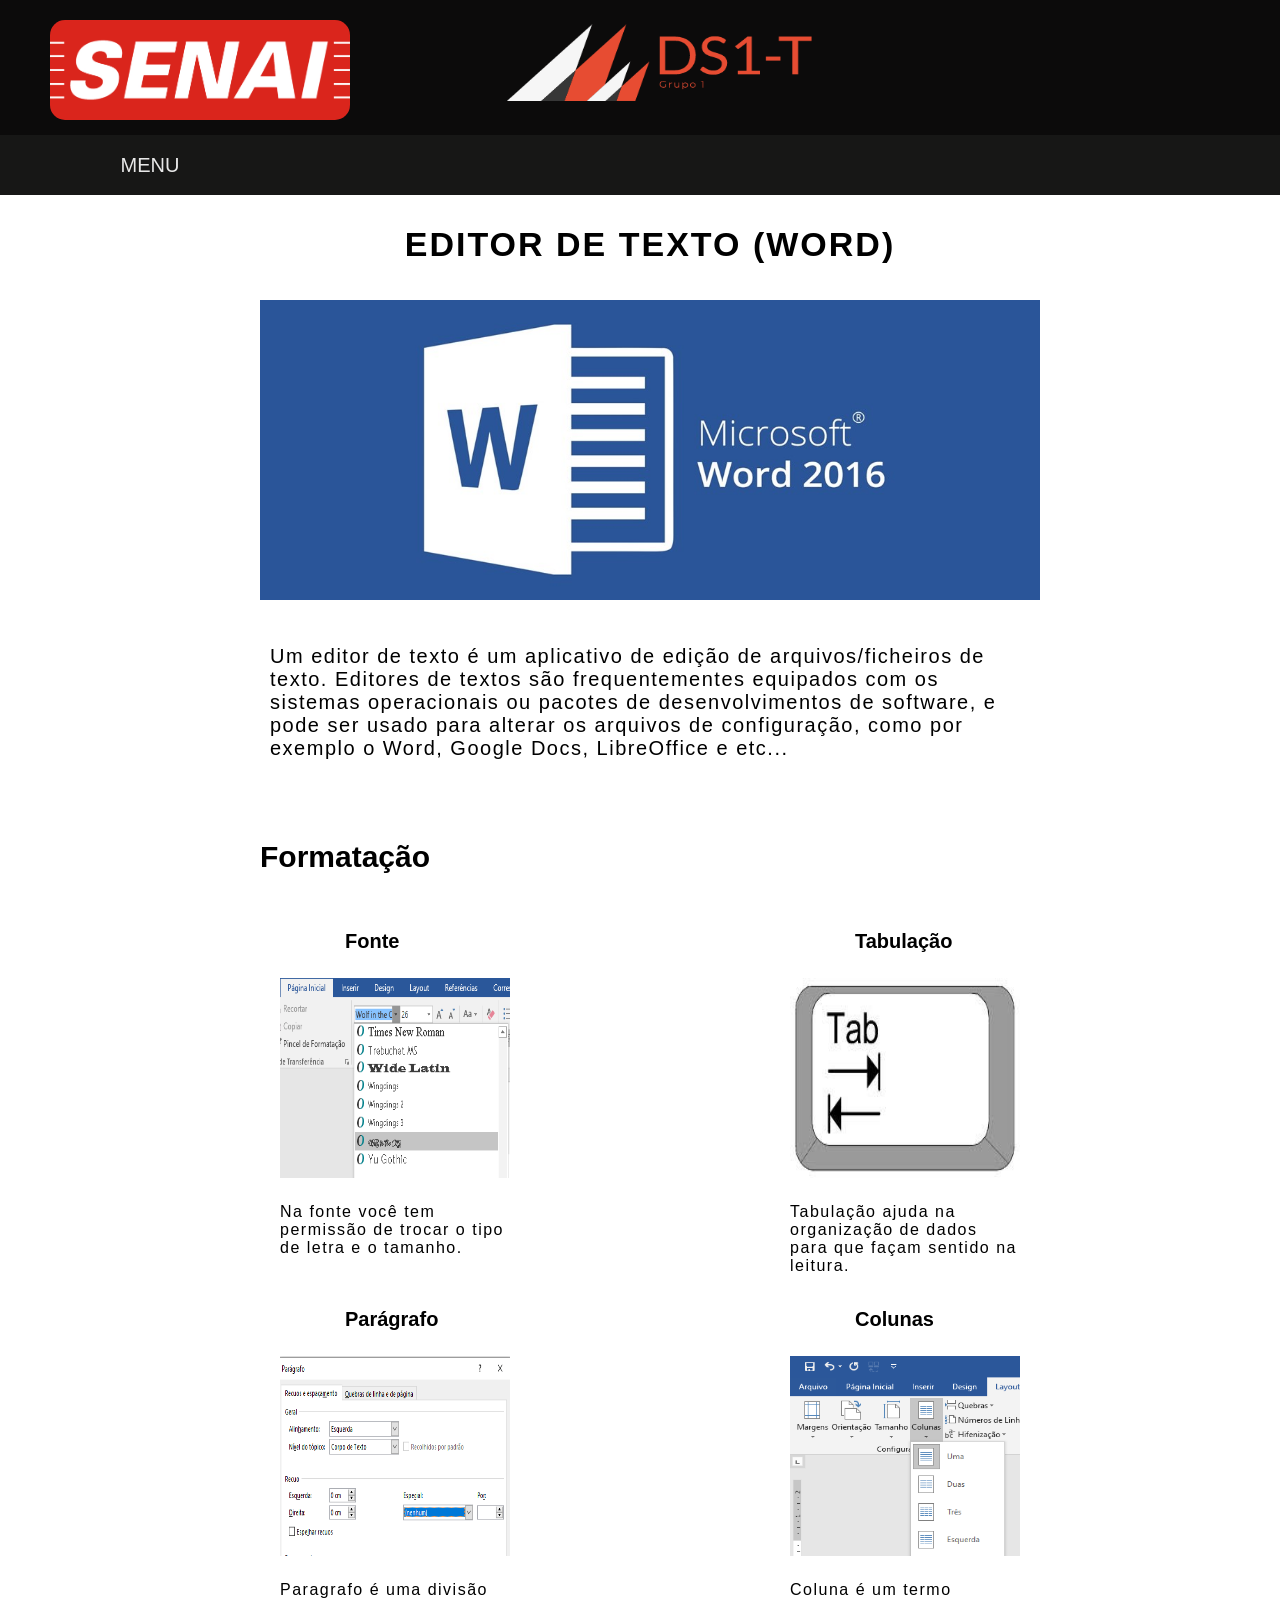
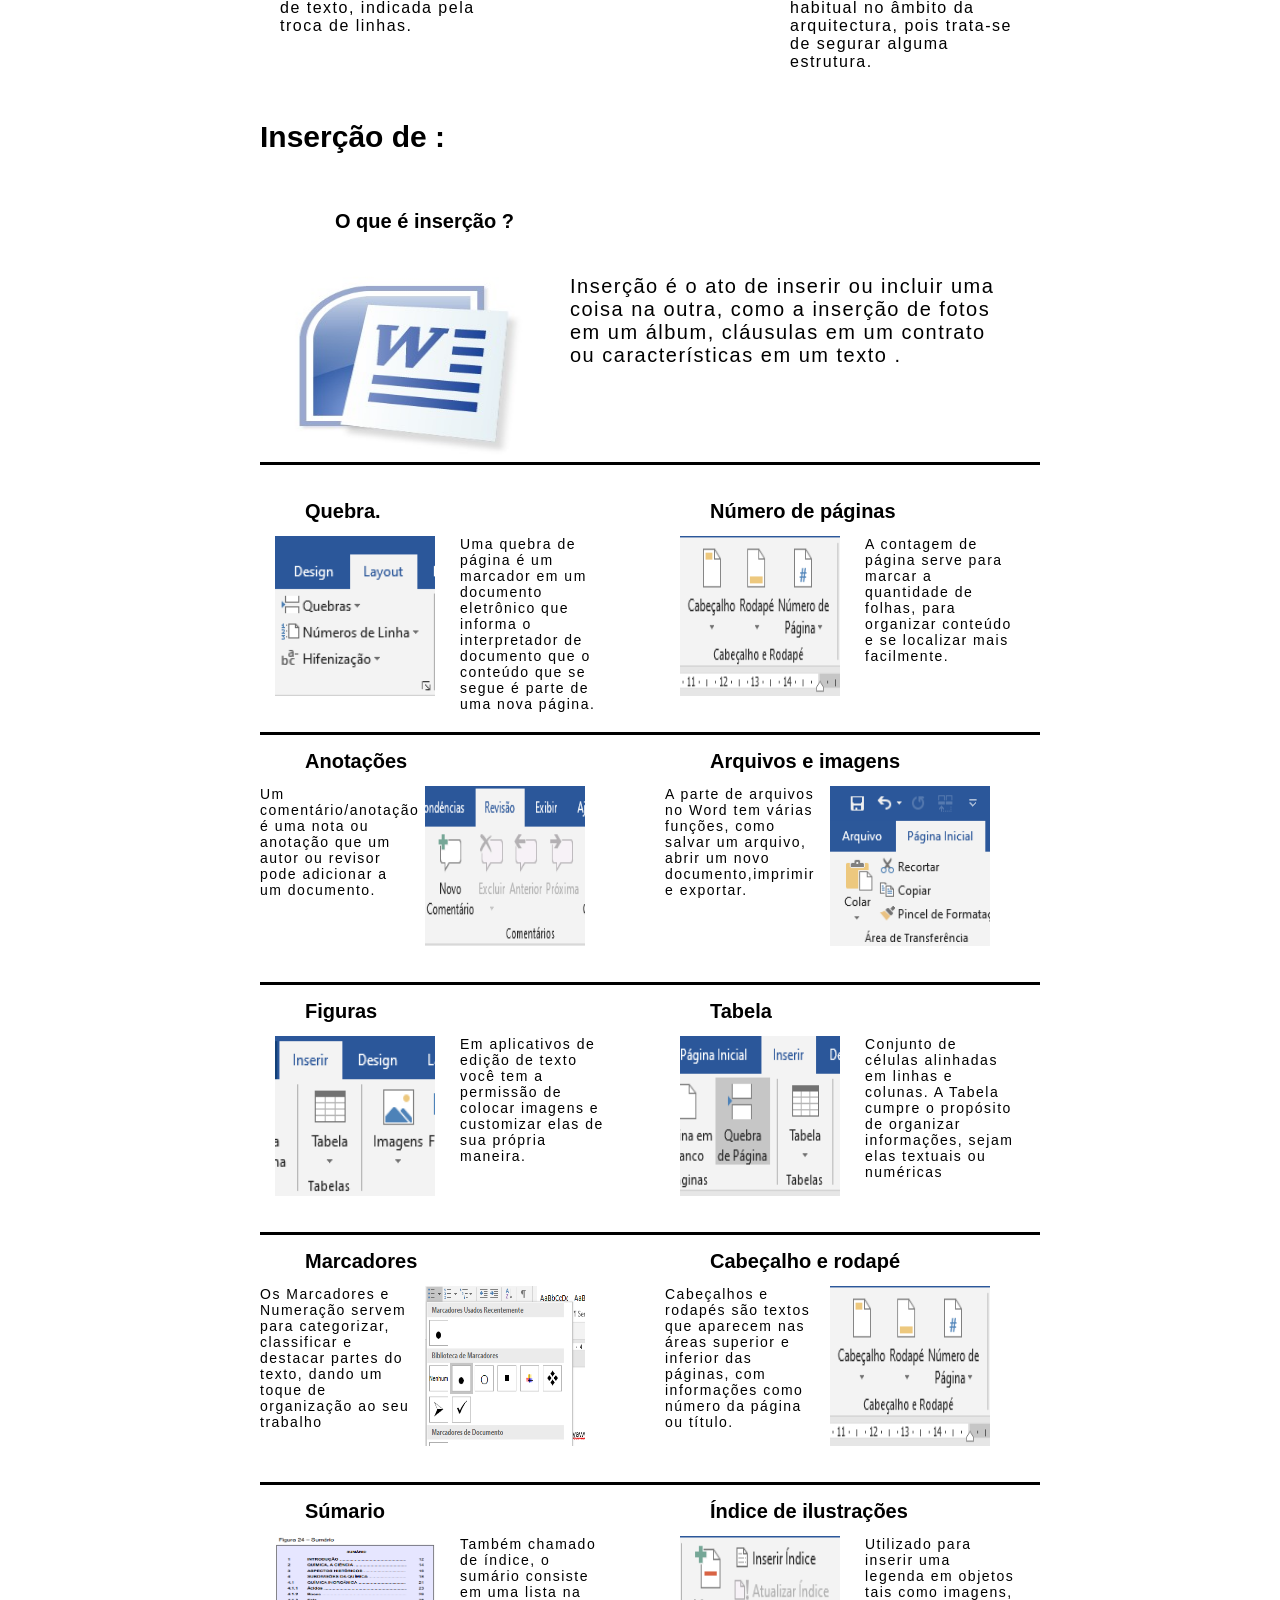
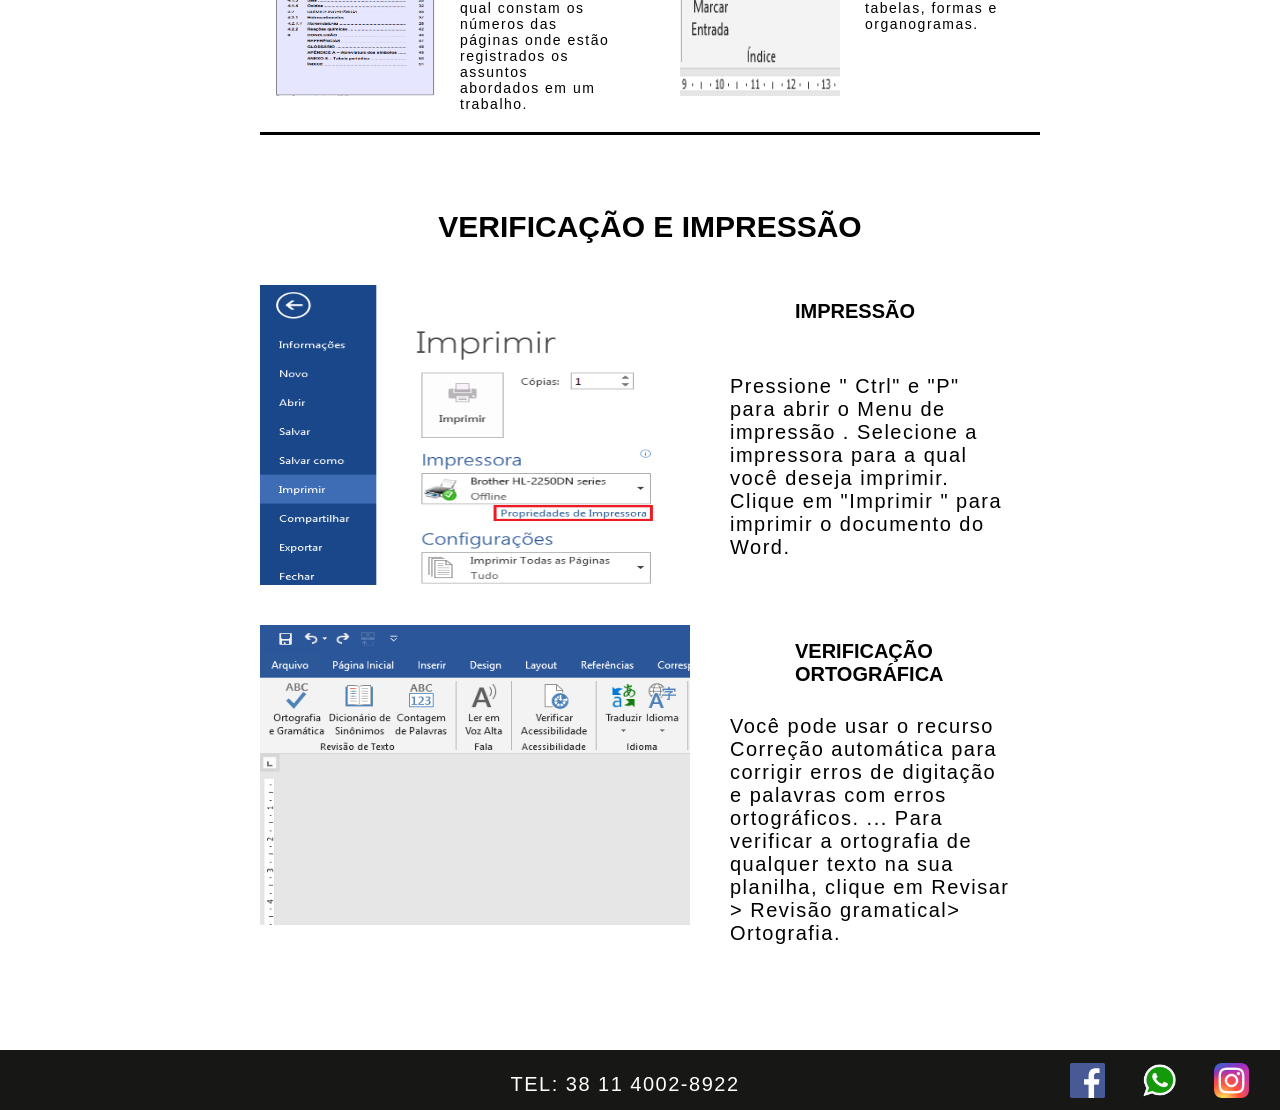
<file: pagina4.html>
<html>
    <head>
        <meta charset="utf-8">
        <title>
            SISTEMAS OPERACIONAIS
        </title> 
        <link rel="stylesheet" type="text/css" href="css/stylePag4.css">
        </head>
    <body>                        
<!--        SECÃO DO CABEÇA-->                        
        <div id="cabecalho">
            <div class="conteudo center">
<!--                LOGO IMAGEM-->
                <div id="logoImagen">
                    <img src="imagem/logo.png">
                </div>
<!--                LOGO TEXTO-->
                <div id="logoTexto">
                    <img src="imagem/ds1t.png">
                </div>
            </div>
<!--            MENU-->
             <div id="menuContainer" class="center">
                <ul>    
                    <li>
                        <a href="#">MENU</a>
                        <ul>
                            <li><a href="index.html">Arquitetura </a></li>
                            <li><a href="pagina2.html">Sistema fechado </a></li>
                            <li><a href="pagina3.html">Sistema aberto</a></li>
                             <li><a href="pagina4.html">Editor</a></li>
                            <li><a href="pagina5.html">Excel</a></li>
                        </ul>
                    </li>
                </ul> 
            </div>    
        </div>
<!--        TABELÃO DE CONTEUDO-->                       
        <div id="conteudoGrande" class="center">
            <div id="conteudoPequeno" class="center">
<!--                TITULO DO SITE E IMAGEM -->
                <div class="tituloEditor center">
                    <h1>
                        EDITOR DE TEXTO (WORD)
                    </h1>
                </div>
<!--                IMAGEM DO COMEÇO DO SITE-->
                <div id="imagemEditor" class="center">
                    <img src="imagem/word.jpg">
                </div>
<!--                TEXTO DO COMECO DOSITE-->
                <div id="testoComeco" class="center">
                    <p>
                        Um editor de texto é um aplicativo de edição de arquivos/ficheiros de texto. Editores de textos são frequentementes equipados com os sistemas operacionais ou pacotes de desenvolvimentos de software, e pode ser usado para alterar os arquivos de configuração, como por exemplo o Word, Google Docs, LibreOffice e etc...
                        
                    </p>
                </div>
<!--                TITULO DE ALGUMA COISA-->
                <div class="titulosTroca center">
                    <h2>
                        Formatação
                    </h2>
                </div>
<!--                    SUBTITULO,IMAGEM E TEXTO-->
                <div class="formatacaoConteudos center">
                    <div class="parteUm">
                        <h3>
                            Fonte
                        </h3>
                        <div class="imagensFormacao">
                            <img src="imagem/fontnova.png">
                        </div>
                        <div class="textoFormacao">
                            <p>
                                Na fonte você tem permissão de trocar o tipo de letra e o tamanho.
                            </p>
                        </div>
<!--                        PARTE DOIS DO SUB-->
                        <h3>
                            Parágrafo
                        </h3>
                        <div class="imagensFormacao">
                            <img src="imagem/paragrafo.PNG">
                        </div>
                        <div class="textoFormacao">
                            <p>
                                Paragrafo é uma divisão de texto, indicada pela troca de linhas.
                            </p>
                        </div>
                    </div>
                    <div class="parteDois" >
                        <h3>
                            Tabulação
                        </h3>
                        <div class="imagensFormacao">
                            <img src="imagem/tab.jpg">
                        </div>
                        <div class="textoFormacao">
                            <p>
                                Tabulação ajuda na organização de dados para que façam sentido na leitura.
                            </p>
                        </div>
<!--                        PARTE DOIS DO SUB-->
                        <h3>
                            Colunas
                        </h3>
                        <div class="imagensFormacao">
                            <img src="imagem/coluna.PNG">
                        </div>
                        <div class="textoFormacao">
                            <p>
                                Coluna é um termo habitual no âmbito da arquitectura, pois trata-se de segurar alguma estrutura.
                            </p>
                        </div>
                    </div>
                </div>
<!--                TItulos da troca-->
                <div class="TitulosTroca center">
                    <h2>
                        Inserção de :
                    </h2>
                </div>
<!--                Subtitulo de começo-->
                <div id="sub" class="center">
                    <h3>
                        O que é inserção ?
                    </h3>
                </div>
<!--                IMAGEM E TEXTO -->
                <div id="imagemTextoLado" class="Center">
                    <div class="imagensIsercao">
                        <img src="imagem/word3.jpg">
                    </div>
                    <div id="textoIsercao">
                        <p>
                            Inserção é o ato de inserir ou incluir uma coisa na outra, como a inserção de fotos em um álbum, cláusulas em um contrato ou características em um texto .
                        </p>
                    </div>
                    
                </div>
<!--                BAGUIO CHATO-->
                <div id="conteudoIsercao" class="center">
                    <div class="muitoConteudo">
                        <div class="arrumando">
                            <h3>
                                Quebra.
                            </h3>
                            <div class="muitoConteudoImagem">
                                <img src="imagem/quebra.PNG">
                            </div>
                            <div class="muitoConteudoTexto">
                                <p>
                                    Uma quebra de página é um marcador em um  documento eletrônico que informa o interpretador de documento que o conteúdo que se segue é parte de uma nova página.
                                </p>
                            </div>
                            
                        </div>
                        <div class="parteDois">
                            <h3>
                                Número de páginas 
                            </h3>
                            <div class="muitoConteudoImagem">
                                <img src="imagem/number.PNG">
                            </div>
                            <div class="muitoConteudoTexto">
                                <p>
                                    A contagem de página serve para marcar a quantidade de folhas, para organizar conteúdo e se localizar mais facilmente.
                                </p>
                            </div>
                            
                        
                        </div>
                    </div>
                    <div class="muitoConteudo">
                        <div class="arrumando">
                            <h3>
                                Anotações 
                            </h3>
                            
                            <div class="muitoConteudoTexto">
                                 <P>
                                    Um comentário/anotação é uma nota ou anotação que um autor ou revisor pode adicionar a um documento. 
                                </P>
                            </div>
                            <div class="muitoConteudoImagem">
                                <img src="imagem/comentario.PNG">
                            </div>
                            
                        </div>
                        <div class="parteDois">
                            <h3>
                                Arquivos e imagens
                            </h3>
                            <div class="muitoConteudoTexto">
                                <p>
                                    A parte de arquivos no Word tem várias funções, como salvar um arquivo, abrir um novo documento,imprimir e exportar.
                                </p>
                            </div>
                            <div class="muitoConteudoImagem">
                                <img src="imagem/imagem.PNG">
                            </div>
                        
                        </div>
                    </div>
                    <div class="muitoConteudo">
                        <div class="arrumando">
                            <h3>
                                Figuras
                            </h3>
                            <div class="muitoConteudoImagem">
                                <img src="imagem/imagens.PNG">
                            </div>
                            <div class="muitoConteudoTexto">
                                <p>
                                    Em aplicativos de edição de texto você tem a permissão de colocar imagens e customizar elas de sua própria maneira.
                                </p>
                            </div>
                            
                        </div>
                        <div class="parteDois">
                            <h3>
                                Tabela   
                            </h3>
                            <div class="muitoConteudoImagem">
                                <img src="imagem/tabela.PNG">
                            </div>
                            <div class="muitoConteudoTexto">
                                <p>
                                    Conjunto de células alinhadas em linhas e colunas. A Tabela cumpre  o propósito de organizar informações, sejam elas textuais ou numéricas
                                </p>
                            </div>
                        
                        </div>
                    </div>
                    <div class="muitoConteudo">
                        <div class="arrumando">
                            <h3>
                                Marcadores 
                            </h3>
                            
                            <div class="muitoConteudoTexto">
                                <p>
                                    Os Marcadores e Numeração servem para categorizar, classificar e destacar partes do texto, dando um toque de organização ao seu trabalho
                                </p>
                               
                            </div>
                            <div class="muitoConteudoImagem">
                                <img src="imagem/marcadores.PNG">
                            </div>
                            
                        </div>
                        <div class="parteDois">
                            <h3>
                                Cabeçalho e rodapé  
                            </h3>
                        
                            <div class="muitoConteudoTexto">
                                <p>
                                    Cabeçalhos e rodapés são textos que aparecem nas áreas superior e inferior das páginas, com informações como número da página ou título.
                                </p>
                            </div>
                                
                            
                            <div class="muitoConteudoImagem">
                                <img src="imagem/number.PNG">
                            </div>
                        
                        </div>
                    </div>
                    <div class="muitoConteudo">
                        <div class="arrumando">
                            <h3>
                                Súmario   
                            </h3>
                            <div class="muitoConteudoImagem">
                                <img src="imagem/sumario.png">
                            </div>
                            <div class="muitoConteudoTexto">
                                <p>
                                    Também chamado de índice, o sumário consiste em uma lista na qual constam os números das páginas onde estão registrados os assuntos abordados em um trabalho.  
                                </p>
                            </div>
                            
                        </div>
                        <div class="parteDois">
                            <h3>
                                Índice de ilustrações  
                            </h3>
                            <div class="muitoConteudoImagem">
                                <img src="imagem/indice.PNG">
                            </div>
                            <div class="muitoConteudoTexto">
                                <p>
                                    Utilizado para inserir uma legenda em objetos tais como imagens, tabelas, formas e organogramas.
                                </p>
                            </div>
                        
                        </div>
                    </div>
                </div>
<!--                PARTE FINAL DO SITE-->
                <div id="parteFinal" class="center">
                    <div class="tituloEditorDois">
                        <h2>
                            VERIFICAÇÃO E IMPRESSÃO
                        </h2>
                    </div>
                    <div class="imagensFinal">
                        <img src="imagem/imprimir.png">
                    </div>
                    <div class="tituloFinal">
                        <h3>
                            IMPRESSÃO
                        </h3>  
                    </div>
                    <div class="textoFinal">
                        <p>
                            Pressione " Ctrl" e "P" para abrir o Menu de impressão . Selecione a impressora para a qual você deseja imprimir. Clique em "Imprimir " para imprimir o documento do Word.
                        </p>
                    </div>
                    
                    <div class="imagensFinal">
                        <img src="imagem/traduzir.PNG">
                    </div>
                    <div class="tituloFinal">
                        <h3>
                            VERIFICAÇÃO ORTOGRÁFICA
                        </h3>
                        
                    </div>
                    <div class="textoFinal">
                        <p>
                            Você pode usar o recurso Correção automática para corrigir erros de digitação e palavras com erros ortográficos. ... Para verificar a ortografia de qualquer texto na sua planilha, clique em Revisar > Revisão gramatical> Ortografia.
                        </p>
                    </div>
                </div>
            </div>
            
        <div id="rodape" class="center">
<!--            TEXTO DO RODAPE-->
        <div id="pe" class="center">                                           
            <div id="textoRodape">
                <p class="textoArquitetura">
                    TEL: 38 11 4002-8922
                </p>
            </div>
            <div id="imagemRodape">
                <ul id="ulRodape">
                    <li class="liRodape">
                        <a href="https://www.facebook.com"><img src="imagem/face.png"></a>        
                    </li>
                    <li class="liRodape">
                        <a href="https://web.whatsapp.com"><img src="imagem/zap.png"></a> 
                    </li>
                    <li class="liRodape">
                        <a href="http://www.instagram.com"><img src="imagem/insta.png"></a>
                    </li>
                </ul>
            </div>        
        </div>
        </div> 
        </div>                
    </body>
</html>
</file>
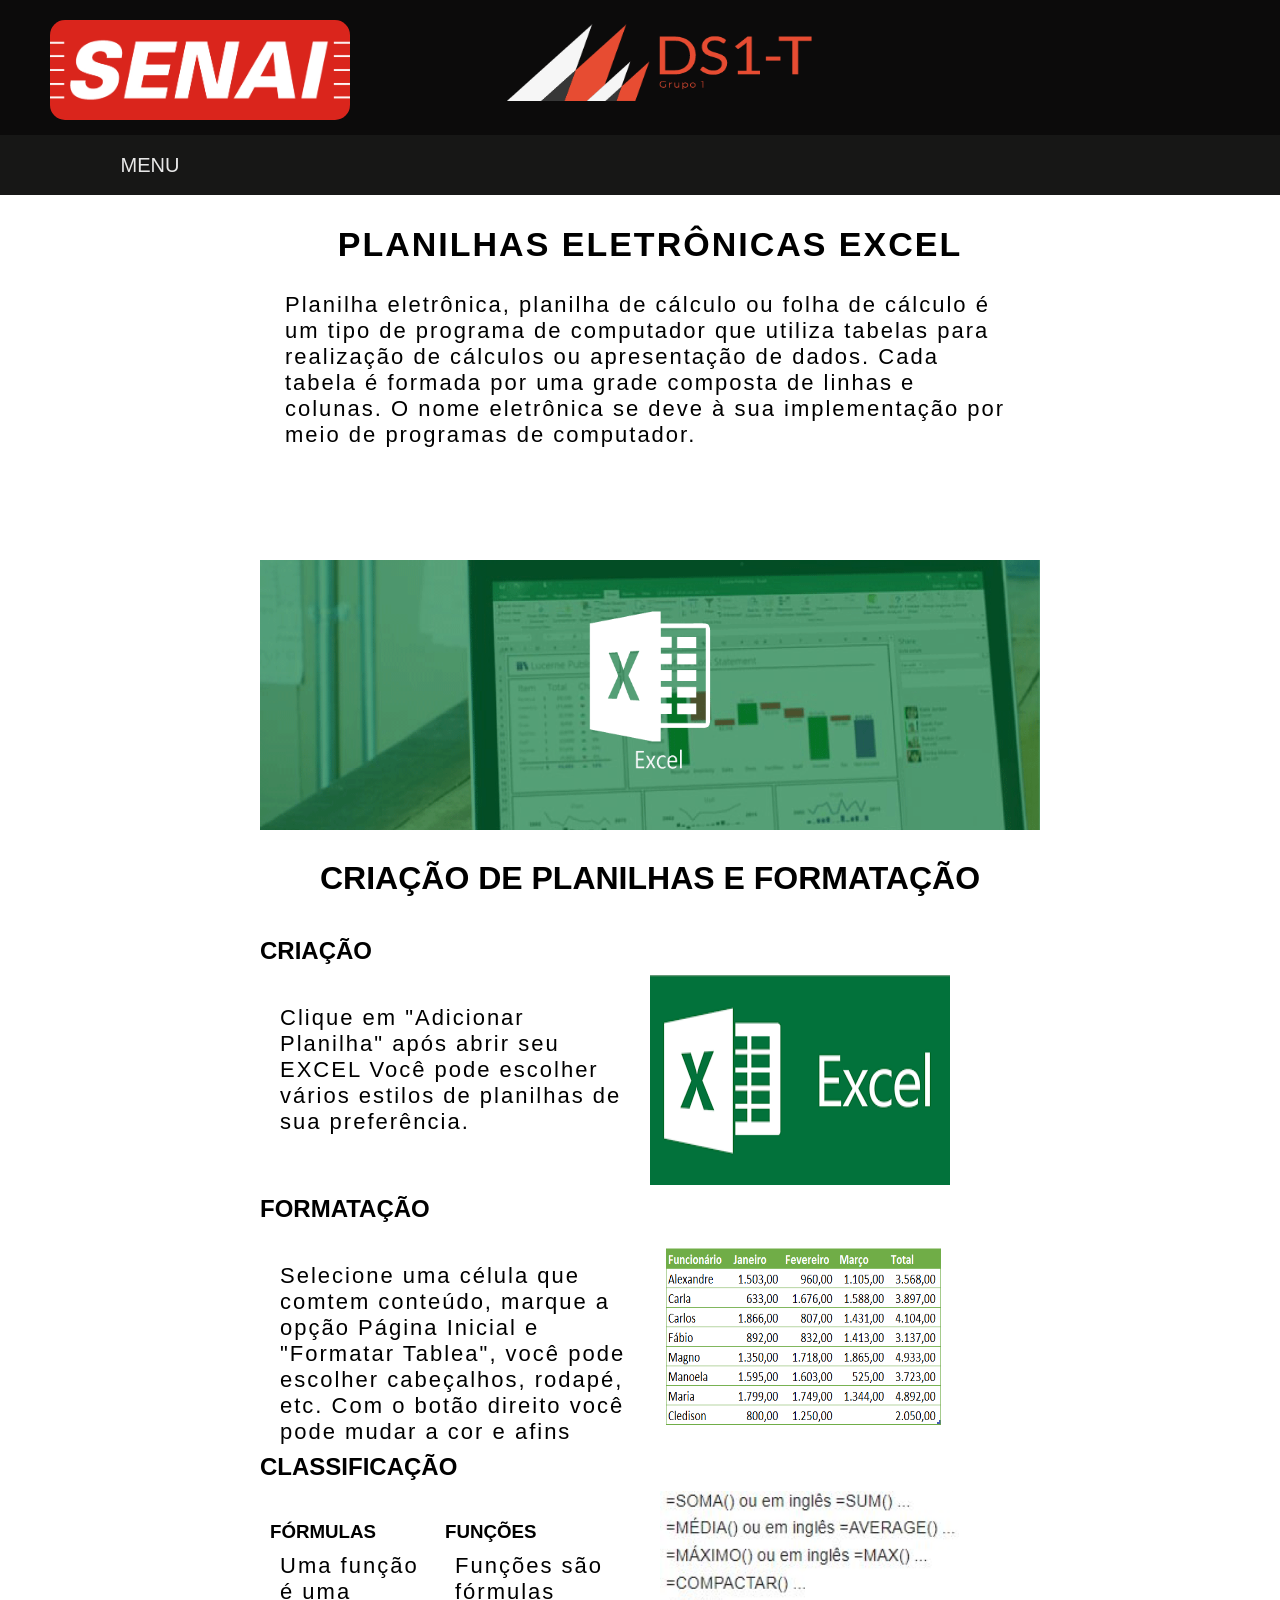
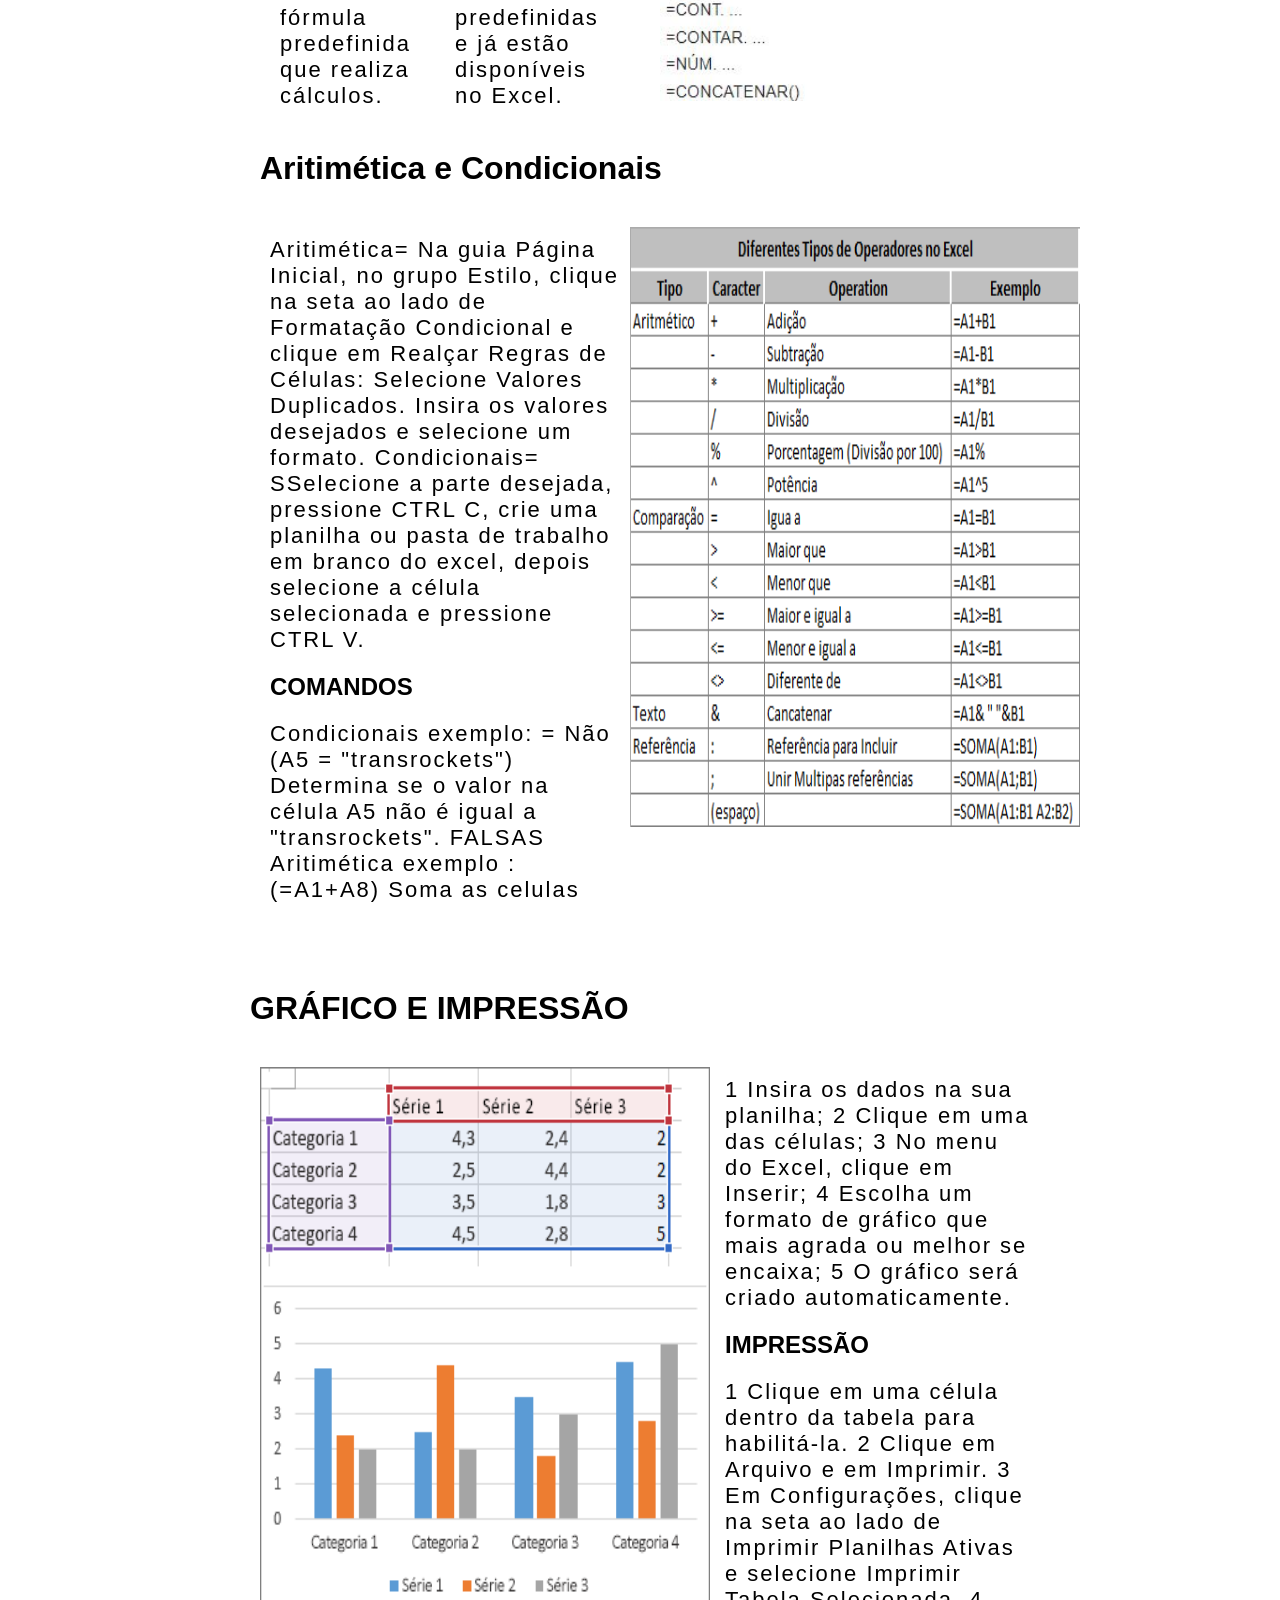
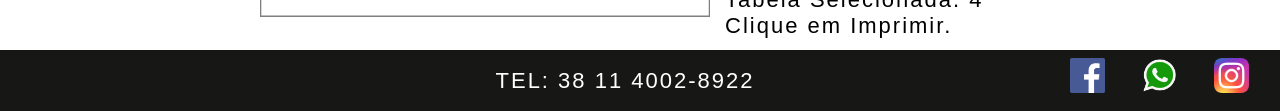
<file: pagina5.html>
<html>
    <head>
        <meta charset="utf-8">
        <title>
            Planilhas Eletronicas
        </title>
        <link rel="stylesheet" type="text/css" href="css/stylePag5.css">
        </head>
    <body>
<!--        SECÃO DO CABEÇA-->
        <div id="cabecalho">
            <div class="conteudo center">
<!--                LOGO IMAGEM-->
                <div id="logoImagen">
                    <img src="imagem/logo.png">
                </div>
<!--                LOGO TEXTO-->
                <div id="logoTexto">
                    <img src="imagem/ds1t.png">
                </div>
            </div>
<!--            MENU-->
             <div id="menuContainer" class="center">
                <ul>
                    <li>
                        <a href="#">MENU</a>
                        <ul>
                           <li><a href="index.html">Arquitetura </a></li>
                            <li><a href="pagina2.html">Sistema fechado </a></li>
                            <li><a href="pagina3.html">Sistema aberto</a></li>
                             <li><a href="pagina4.html">Editor</a></li>
                            <li><a href="pagina5.html">Excel</a></li>
                        </ul>
                    </li>
                </ul>
            </div>
        </div>
<!--        TABELÃO DE CONTEUDO-->
        <div id="conteudoGrande" class="center">
            <div id="conteudoPequeno" class="center">
            <div id="tituloExplicacao" class="center">
                <h1 id="arquitetura">
                    PLANILHAS ELETRÔNICAS EXCEL
                </h1>
                <br>
                <p class="textoArquitetura">
                  Planilha eletrônica, planilha de cálculo ou folha de cálculo é um tipo de programa
                  de computador que utiliza tabelas para realização de cálculos ou apresentação de dados.
                  Cada tabela é formada por uma grade composta de linhas e colunas.
                  O nome eletrônica se deve à sua implementação por meio de programas de computador.
                </p>
            </div>
            <div id="imagemGrande" class="center">
                <img src="imagem/Excel_Banner2.gif">
            </div>
            <div id="definicoes" class="center">
                <h1 id="definicaoTitulo">
                     CRIAÇÃO DE PLANILHAS E FORMATAÇÃO
                </h1>
                <h2 class="definicaoSubtitulo">
                    CRIAÇÃO
                </h2>
                <div class="definicao">
                    <p class="textoArquitetura">
                      Clique em "Adicionar Planilha" após abrir seu EXCEL
                      Você pode escolher vários estilos de planilhas de sua preferência.
                    </p>
                </div>
                <div class="definicao">
                    <img src="imagem/ExcelLogo1.png">
                </div>
                <h2 class="definicaoSubtitulo">
                    FORMATAÇÃO
                </h2>
                <div class="definicao">
                    <p class="textoArquitetura">
                      Selecione uma célula que comtem conteúdo,
                      marque a  opção Página Inicial e "Formatar Tablea",
                      você pode escolher cabeçalhos, rodapé, etc.
                      Com o botão direito você pode mudar a cor e afins
                    </p>
                </div>
                <div class="definicao">
                    <img src="imagem/formatacao.png">
                </div>
                <h2 class="definicaoSubtitulo">
                    CLASSIFICAÇÃO
                </h2>
                <div id="definicao">
                    <div class="lados">
                         <h3>
                            FÓRMULAS
                        </h3>
                        <p class="textoArquitetura">
                            Uma função é uma fórmula predefinida que realiza cálculos.
                        </p>
                    </div>
                    <div class="lados">
                         <h3>
                            FUNÇÕES
                        </h3>
                        <p class="textoArquitetura">
                            Funções são fórmulas predefinidas e já estão disponíveis no Excel.
                        </p>
                    </div>
                </div>
                <div class="definicao">
                    <img src="imagem/Capturar1.JPG">
                </div>
            </div>
            <div id="gerenciadorProcessos" class="center">
                <h1>
                    Aritimética e Condicionais
                </h1>
                <div id="gerenciadorLadosProcessos">
                    <p class="textoArquitetura">
                      Aritimética=
                      Na guia Página Inicial, no grupo Estilo, clique na seta ao lado de Formatação Condicional e clique em Realçar Regras de Células:
                      Selecione Valores Duplicados.
                      Insira os valores desejados e selecione um formato.
                      Condicionais= SSelecione a parte desejada, pressione CTRL C, crie uma planilha ou pasta de trabalho em branco do excel, depois selecione a célula selecionada e pressione CTRL V.

                    </p>
                    <h2 class="comandos">
                        COMANDOS
                    </h2>
                    <p class="textoArquitetura">
                         Condicionais exemplo:  = Não (A5 = "transrockets") Determina se o valor na célula A5 não é igual a "transrockets". FALSAS
                         Aritimética exemplo : (=A1+A8) Soma as celulas
                    </p>
                </div>
                <div id="gerenciadorLadosProcessos">
                    <img src="imagem/FuncaoFormula.png">
                </div>
            </div>
            <div id="gerenciadorArquivos" class="center">
                <h1>
                    GRÁFICO E IMPRESSÃO
                </h1>
                <div id="gerenciadorLadosArquivos">
                    <img src="imagem/grafico.png">
                </div>
                <div id="gerenciadorLadosArquivos">
                    <p class="textoArquitetura">
                      1 Insira os dados na sua planilha;
                      2 Clique em uma das células;
                      3 No menu do Excel, clique em Inserir;
                      4 Escolha um formato de gráfico que mais agrada ou melhor se encaixa;
                      5 O gráfico será criado automaticamente.
                    </p>
                    <h2 class="comandos">
                        IMPRESSÃO
                    </h2>
                    <p class="textoArquitetura">
                      1 Clique em uma célula dentro da tabela para habilitá-la.
                      2 Clique em Arquivo e em Imprimir.
                      3 Em Configurações, clique na seta ao lado de Imprimir Planilhas Ativas e selecione Imprimir Tabela Selecionada.
                      4 Clique em Imprimir.
                    </p>
                </div>
            </div>
            </div>
        <div id="rodape" class="center">
<!--            TEXTO DO RODAPE-->
        <div id="pe" class="center">
            <div id="textoRodape">
                <p class="textoArquitetura">
                    TEL: 38 11 4002-8922
                </p>
            </div>
            <div id="imagemRodape">
                <ul id="ulRodape">
                    <li class="liRodape">
                        <a href="https://www.facebook.com"><img src="imagem/face.png"></a>
                    </li>
                    <li class="liRodape">
                        <a href="https://web.whatsapp.com"><img src="imagem/zap.png"></a>
                    </li>
                    <li class="liRodape">
                        <a href="http://www.instagram.com"><img src="imagem/insta.png"></a>
                    </li>
                </ul>
            </div>
        </div>
        </div>
        </div>
    </body>
</html>
</file>
<file: css/stylePag1.css>
*{
    margin: 0px;
    padding: 0px;
    box-sizing: border-box;
    font-family: arial;
    
}
#cabecalho{
    width: 100%;
    height: 135px;
    background-color: RGBA(12, 11, 11);
    position: fixed;
}
.conteudo{
    width: 1300px;
    height: inherit;
    background-color: ;    
    padding-top: 10px;    
}
#menuContainer{    
    width: 100%;
    height: 60px;
    background-color: #171716;   
    
}
#menuContainer ul {   
    list-style: none;    
}

#menuContainer ul li {
    float: left;
    width: 300px;
    height: 60px;
    background-color: #171716;
    opacity: .9;
    line-height: 60px;
    text-align: center;
    font-size: 20px;        
}
#menuContainer ul li a {
    text-decoration: none;
    color: white;
    display: block;    
}
#menuContainer ul li a:hover{
    transition: 0.5s;
    background-color: red;
}
#menuContainer ul li ul li{
    display: none;

}
#menuContainer ul li:hover ul li {
    display:block;
}

#logoImagem{
    height: 100px;
    width: 300px;   
    margin-left: 50px;
    float: left;
    margin-right: 150px;
    background-color: #da251c;
    padding-top: 10px;
    border-radius: 15px;
    margin-top: 10px;
}
#logoImagem img{
   height: 80px;
   width: 300px; 
}
#logoTexto{
    float: left;
    width: 320px;
    height: 100px;
    border-radius: 15px;
    background-color: #da251c;    
    font-size: 70px;
    text-align: center;    
}
#logoTexto img{
    width: 320px;
    height: 100px;
}
#conteudoGrande{
    clear: both;
    width: 100%;
    height: 3250px;
    background-image: url(../imagem/senaifundo.jpg);
    clear: both; 
    background-repeat: no-repeat;
    background-position: center;
    background-size: cover;
    background-attachment: fixed;
}
#conteudoPequeno{
    width: 1300px;
    height: 3250px;
    background-color: white;
    clear: both; 
    padding-top: 135px;
}
.center {
    margin-left: auto;
    margin-right: auto;    
}
#tituloExplicacao{     
    clear: both;
    margin-top: 80px;
    width: 780px;
    height: 330px;
    background-color: white; 
    text-align: center;
    padding: 15px;
}
#arquitetura{
    font-family: arial, alergian;
    font-size: 34px;
    letter-spacing: 2px;
    margin-top: 10px; 
}
.textoArquitetura{
    font-family: arial, alergian;
    font-size: 22px;
    letter-spacing: 2px;
    padding: 10px;
    text-align: left;
}
#imagemGrande{
    width: 780px;
    height: 270px;
    margin-top: 30px;            
}
#imagemGrande img{
    width: inherit;
    height: inherit;    
}
#definicoes{
    width: 780px;
    height: 850px; 
    margin-top: 30px;
    margin-bottom: 40px;
}
#definicoes h1{
    text-align: center;
}
#definicoes h2{
    margin-top: 40px;    
}
.definicaoSubtitulo{    
    margin-top: 50px;     
}
.definicao{
    width: 370px;
    height: 200px;    
    float: left;    
    margin-left: 10px;
    margin-right: px;
    margin-top: 10px;
    margin-bottom: 20px;
}
.definicao p{
    margin-top: 20px;
}
.definicao img{
    width: inherit;
    height: inherit;
}
#definicao{
    width: 370px;
    height: 170px;    
    float: left;        
    margin-left: 10px;
    margin-right: 10px;
    margin-top: 40px;    
}
.lados{
    width: 175px;
    height: 170px;
    float: left;   
    margin-left: px;
    margin-right: px;
}
#gerenciadorProcessos{
    width: 780px;
    height: 800px;    
    margin-top: 40px;
    margin-bottom: 40px;
}
#gerenciadorProcessos h1{
    margin-bottom: 30px;
}
#gerenciadorLadosProcessos{
    width: 370px;
    height: 390px;
    margin-left: px;
    margin-right: px;
    margin-top: 10px;
    float: left;    
}
#gerenciadorLadosProcessos img{
    width: 450px;
    height: 710px;
}
#gerenciadorArquivos{
    width: 860px;
    height: 640px;    
    margin-top: 25px;
    padding-right: px;
}
#gerenciadorArquivos h1{
    margin-bottom: 30px;
    margin-left: 30px;
}
#gerenciadorLadosArquivos{
    width: 370px;
    height: 390px;
    margin-left: 40px;
    margin-top: 10px;
    float: left;
}
#gerenciadorLadosArquivos p{    
    margin-left: 45px;    
}
#gerenciadorLadosArquivos h2{   
    margin-left: 45px;    
}
#gerenciadorLadosArquivos img{
    width: 450px;
    height: 550px;
}
.comandos{
    padding: 10px;
}
#rodape{
    width: 100%;
    height: 61px;
    background-color: #171716;    
}
#pe{
    width: 1300px;
    height: inherit;
    background-color: #171716;
    padding-top: 8px;
}
#textoRodape{
    height: 45px;
    width: 650px;    
    margin-left: 120px;
    float: left;    
}
#textoRodape p{
    text-align: center;
    color: white;
    padding-left: 370px;
    padding-top: 15px;
}
#imagemRodape{
    height: 100%;
    width: 100px;   
    float: left;    
}
#ulRodape{
    width: 610px;
    height: 45px;    
    float: left;
    padding-left: 300px;    
}
.liRodape{
    width: 50px;
    height: 50px;    
    float: left;
    list-style-type: none;
    font-family: arial, alergian;
    color: white;
    margin-right: 22px;
    border-radius: 15px;
    padding-top: 5px;
}
.liRodape img{
    width: 35px;
    height: 35px;
}
</file>
<file: css/stylePag2.css>
*{
    margin: 0px;
    padding: 0px;
    box-sizing: border-box;
    font-family: arial;
    
}
#cabecalho{
    width: 100%;
    height: 135px;
    background-color: RGBA(12, 11, 11);
    position: fixed;
}
h1{
    font-family: arial;
    text-align: center;
    font-size: 30px;
}
h2{
    font-family: arial;
    text-align: center;
    font-size: 18px;
}
p{
    font-family: arial, alergian;
    font-size:20px;
    letter-spacing: 2px;
    text-align: left;
}
.conteudo{
    width: 1300px;
    height: 100%;   
    padding-top: 10px;    
}
#menuContainer{    
    width: 100%;
    height: 60px;
    background-color: #171716;    
    
}
#menuContainer ul {
    margin: 0px;
    padding: 0px;
    list-style: none;
    font-family: arial;
}

#menuContainer ul li {
    float: left;
    width: 300px;
    height: 60px;
    background-color: #171716;
    opacity: .9;
    line-height: 60px;
    text-align: center;
    font-size: 20px;        
}
#menuContainer ul li a {
    text-decoration: none;
    color: white;
    display: block;    
}
#menuContainer ul li a:hover{
    transition: 0.5s;
    background-color: red;
}
#menuContainer ul li ul li{
    display: none;

}
#menuContainer ul li:hover ul li {
    display:block;
}

#logoImagen{
    height: 100px;
    width: 300px;   
    margin-left: 50px;
    float: left;
    margin-right: 150px;
    background-color: #da251c;
    padding-top: 10px;
    border-radius: 15px;
    margin-top: 10px;
}
#logoImagen img{
   height: 80px;
   width: 300px; 
}
#logoTexto{
    float: left;
    width: 320px;
    height: 100px;
    
}
#logoTexto img{
    width: 300px;
    height: 100px;
}
#conteudoGrande{
    width: 100%;
    height: 4930px;
    background-image: url(../imagem/senaifundo.jpg);
    background-repeat: no-repeat;
    background-position: center;
    background-size: cover;
    background-attachment: fixed;  
}

#conteudoPequeno{
    width: 1300px;
    height: 4930px;
    background-color: white; 
    padding-top: 135px;
    
    
}
#caixaPadrao{
    width: 1000px;
    height: 4715px;   
}
.tituloPrincipal{
    width: 1000px;
    height: 100px;
    margin-top: 90px;
}
.tituloPrincipal h1{
    font-family: arial;
    text-align: center;
    font-size: 34px;
    border-bottom: solid 5px black;
}

.textoDefinicao{
    width: inherit;
    height: 120px;
    float: left;
    margin-top: 25px;
}
.textoDefinicao p{
    font-family: arial, alergian;
    font-size:18px;
    letter-spacing: 0.5px;
    text-align: justify;
}
.banner{
    width: inherit;
    height: 224px;
    margin-top: 30px;
    float: left;  
    text-align: center;
}
.banner img{
    width: 450px;
    height: inherit;
}
#banner2{
   width: 500px;
    height: 250px; 
}
.tituloProdutos{
    height: 34px; 
    width: inherit;
    margin-top: 40px;
    float: left;
    text-align: center;
}
.tituloProdutos h1{
    font-family: arial;
    text-align: center;
    font-size: 30px;
    width: 500px;
    border-bottom: solid 5px black;
}
.produtosEsq{
    width: 497.5px;
    height: 355px;
    float: left;
    margin-bottom: 30px;
}
#titProd{
    width: 497.5px;
    height: 355px;
    clear: both;
    margin-bottom: 30px;
}
#videoCaixa{
    width: 497.5px;
    height: 250px;
}
#video{
    width: inherit;
    height: inherit;
}
.legendaProdutosEsq{
    width: 497.5px;
    height: 40px;
    margin-top: 25px;
    float: left;
    padding: 10px;
    text-align: left;
}
.legendaProdutosDir h2{
    font-family: arial;
    text-align: left;
    font-size: 18px;
}
.legendaProdutosEsq h2{
    font-family: arial;
    text-align: left;
    font-size: 18px;
}
.explicacaoProdutosEsq{
    width: 497.5px;
    height: 70px;
    margin-top: 5px;
    float: left;
    padding-left: 5px;
    padding-right: 10px;
}
.produtosDir{
    width: 497.5px;
    height: 355px;
    float: right;
    margin-bottom: 30px;
}

.legendaProdutosDir{
    width: 497.5px;
    height: 40px;
    margin-top: 25px;
    float: right;
    padding: 10px;
    padding-left: 25px;
    text-align: left;
}
.explicacaoProdutosDir{
    width: 497.5px;
    height: 70px;
    margin-top: 5px;
    float: right;
    padding-left: 5px;
    padding-right: 10px;
}
.explicacaoProdutosDir p{
    font-family: arial, alergian;
    font-size:15px;
    letter-spacing: 2px;
    text-align: justify;
    padding-left: 20px;
}
.explicacaoProdutosEsq p{
    font-family: arial, alergian;
    font-size:15px;
    letter-spacing: 2px;
    text-align: justify;
    padding-right: 20px;
    
}
.imgProdutosDir{
    width: 497.5px;
    height: 250px;
    margin-top: 5px;
    float: right;
    padding-left: 20px;
    text-align: left;
    
}
.imgProdutosDir img{
    width: 480px;
    height: inherit;
    border: solid 5px black;
}
.imgProdutosEsq img{
    width: 480px;
    height: inherit;
    border: solid 5px black;
}
.imgProdutosEsq{
    width: 497.5px;
    height: 250px;
    margin-top: 5px;
    float: left;
    padding-right: 20px;
    text-align: left;
}

.center {
    margin-left: auto;
    margin-right: auto;
    text-align: center;
}

#rodapeGrande{
    width: 1900px;
    height: 60px;
    background-color: green;
    padding-top: 6px;
    
}
#rodape{
    width: 100%;
    height: 60px;
    background-color: #171716; 
    
}
#pe{
    width: 1300px;
    height: inherit;
    background-color: #171716;
    padding-top: 8px;
    
}
#textoRodape{
    height: 45px;
    width: 650px;    
    margin-left: 120px;
    float: left;
    
}
#textoRodape p{
    text-align: center;
    color: white;
    padding-left: 370;
    padding-top: 15px;
    
}
#imagemRodape{
    height: 100%;
    width: 100px;   
    float: left;    
}
#ulRodape{
    width: 610px;
    height: 45px;    
    float: left;
    padding-left: 300px;    
}
.liRodape{
    width: 50px;
    height: 50px;    
    float: left;
    list-style-type: none;
    font-family: arial, alergian;
    color: white;
    margin-right: 22px;
    border-radius: 15px;
    padding-top: 5px;
}
.liRodape img{
    width: 35px;
    height: 35px;
}
</file>
<file: css/stylePag3.css>
*{
    margin: 0px;
    padding: 0px;
    box-sizing: border-box;
    font-family: arial;
}
#cabecalho{
    width: 100%;
    height: 135px;
    background-color: RGBA(12, 11, 11);
    position: fixed;
}
h1{
    font-family: arial;
    text-align: center;
    font-size: 34px;
}
p{
    font-family: arial, alergian;
    font-size: 22px;
    letter-spacing: 2px;
    padding: 10px;
    text-align: left;
}
.conteudo{
    width: 1300px;
    height: inherit;
    background-color: ;    
    padding-top: 10px;    
}
#menuContainer{    
    width: 100%;
    height: 60px;
    background-color: #171716;    
    
}
#menuContainer ul {
    margin: 0px;
    padding: 0px;
    list-style: none;
    font-family: arial;
}

#menuContainer ul li {
    float: left;
    width: 300px;
    height: 60px;
    background-color: #171716;
    opacity: .9;
    line-height: 60px;
    text-align: center;
    font-size: 20px;        
}
#menuContainer ul li a {
    text-decoration: none;
    color: white;
    display: block;    
}
#menuContainer ul li a:hover{
    transition: 0.5s;
    background-color: red;
}
#menuContainer ul li ul li{
    display: none;

}
#menuContainer ul li:hover ul li {
    display:block;
}

#logoImagen{
    height: 100px;
    width: 300px;   
    margin-left: 50px;
    float: left;
    margin-right: 150px;
    background-color: #da251c;
    padding-top: 10px;
    border-radius: 15px;
    margin-top: 10px;
}
#logoImagen img{
   height: 80px;
   width: 300px; 
}
#logoTexto{
    float: left;
    width: 320px;
    height: 100px;
    background-color: #da251c;
 
    
}
#logoTexto img{
    width: 320px;
    height: 100px;
}
#conteudoGrande{
    width: 100%;
    height: 4300px;
    background-image: url(../imagem/senaifundo.jpg);
    background-repeat: no-repeat;
    background-position: center;
    background-size: cover;
    background-attachment: fixed;
    clear: both;
}

#conteudoPequeno{
    width: 1300px;
    height: 4300px;
    background-color: white; 
    padding-top: 135px;
}
#caixaPadrao{
    width: 795px;
    height: 100%;
}
.tituloPrincipal{
    width: 526px;
    height: 100px;
    background-color: white;
    margin-top: 60px;
}

.textoDefinicao{
    width: inherit;
    height: 120px;
    background-color: white;
    float: left;
    margin-top: 25px;
    
}
.banner1{
    width: inherit;
    height: 224px;
    background-color: white;
    margin-top: 30px;
    float: left;
    padding-left: 140px;
}
.banner1 img{
    height: 280px;
    
    
}
.banner2{
    width: inherit;
    height: 224px;
    background-color: white;
    margin-top: 30px;
    float: left; 
    padding-left: 142px;
}
.banner2 img{
    width: 480px;
}

.banner3{
    width: inherit;
    height: 224px;
    background-color: white;
    margin-top: 30px;
    float: left; 
    padding-left: 142px;
}
.banner3 img{
    width: 470px;
}
.tituloProdutos{
    height: 34px; 
    width: inherit;
    margin-top: 40px;
    float: left;
    background-color: whitesmoke;
}
.produtos{
    width: 397.5px;
    height: 275px;
    float: left;
    margin-bottom: 30px;
}

.legendaProdutos{
    width: 397.5px;
    height: 40px;
    margin-top: 25px;
    background-color: whitesmoke;
    float: left;
    padding: 10px;
}
.explicacaoProdutos{
    width: 397.5px;
    height: 77px;
    margin-top: 5px;
    background-color: white;
    float: left;
    padding: 1px;
}
.imgProdutos{
    width: 397.5px;
    height: 172px;
    margin-top: 5px;
    background-color: white;
    float: left;
    padding-left: 3px;
    text-align: center
}
.imgProdutos img{
    height: 100%;
}

.center {
    margin-left: auto;
    margin-right: auto;
}

#rodapeGrande{
    width: 1900px;
    height: 60px;
    background-color: green;
    padding-top: 6px;
}
#rodape{
    width: 100%;
    height: 61px;
    background-color: #171716;    
}
#pe{
    width: 1300px;
    height: inherit;
    background-color: #171716;
    padding-top: 8px;
}
#textoRodape{
    height: 45px;
    width: 650px;    
    margin-left: 120px;
    float: left;
    
}
#textoRodape p{
    text-align: center;
    color: white;
    padding-left: 370
}
#imagemRodape{
    height: 100%;
    width: 100px;   
    float: left;    
}
#ulRodape{
    width: 610px;
    height: 45px;    
    float: left;
    padding-left: 300px;    
}
.liRodape{
    width: 50px;
    height: 50px;    
    float: left;
    list-style-type: none;
    font-family: arial, alergian;
    color: white;
    margin-right: 22px;
    border-radius: 15px;
    padding-top: 5px;
}
.liRodape img{
    width: 35px;
    height: 35px;
}
</file>
<file: css/stylePag4.css>
*{
    margin: 0px;
    padding: 0px;
    box-sizing: border-box;
    font-family: arial;
    
}
#cabecalho{
    width: 100%;
    height: 135px;
    background-color:RGBA(12, 11, 11);
    position: fixed;
}
.conteudo{
    width: 1300px;
    height: inherit;
    background-color: ;    
    padding-top: 10px;
}
#menuContainer{    
    width: 100%;
    height: 60px;
    background-color: #171716;    
    
}
#menuContainer ul {
    margin: 0px;
    padding: 0px;
    list-style: none;
    font-family: arial;
}
#menuContainer ul li {
    float: left;
    width: 300px;
    height: 60px;
    background-color: #171716;
    opacity: .9;
    line-height: 60px;
    text-align: center;
    font-size: 20px;        
}
#menuContainer ul li a {
    text-decoration: none;
    color: white;
    display: block;    
}
#menuContainer ul li a:hover{
    transition: 0.5s;
    background-color: red;
}
#menuContainer ul li ul li{
    display: none;

}
#menuContainer ul li:hover ul li {
    display:block;
}
#logoImagen{
    height: 100px;
    width: 300px;   
    margin-left: 50px;
    float: left;
    margin-right: 150px;
    background-color: #da251c;
    padding-top: 10px;
    border-radius: 15px;
    margin-top: 10px;
}
#logoImagen img{
   height: 80px;
   width: 300px; 
}
#logoTexto{
    float: left;
    width: 320px;
    height: 100px;
    background-color: #da251c;
   
    
}
#logoTexto img{
    width: 320px;
    height: 100px;
}

#conteudoGrande{
    width: 100%;
    height: 4250px;
    background-image: url(../imagem/senaifundo.jpg);
    clear: both; 
    background-repeat: no-repeat;
    background-position: center;
    background-size: cover;
    background-attachment: fixed;
}
#conteudoPequeno{
    width: 1300px;
    height: 4250px;
    background-color: white;
    clear: both;
    padding-top:200px;
    
    
}
.center {
    margin-left: auto;
    margin-right: auto;
}
.tituloEditor{
    width: 780px;
    height: 100px;
    background-color: white; 
    text-align: center;
    padding-top: 15px;
    
}
h1 {
    font-family: arial, alergian;
    font-size: 34px;
    letter-spacing: 2px;
    margin-top: 10px; 
}
p {
    font-family: arial, alergian;
    font-size: 20px;
    letter-spacing: 1.5px;
    padding: 10px;
    text-align: left;
}
h2 {
    font-family: arial, alergian;
    font-size: 30px;
    padding-top: 15px;
}
h3 {
    font-family: arial, alergian;
    font-size: 20px;
    padding-top: 15px;
    margin-left: 75px;
}
#tituloEditor{
    text-align: center;
}
#imagemEditor {
    width: 780px;
    height: 300px;
    background-color:;
}
#imagemEditor img {
    width:780px;
    height: 300px;
}
#testoComeco {
    width: 780px;
    height: 150px;
    background-color: ;
    margin-top: 35px;
}
.titulosTroca {
    width: 780px;
    height: 50px;
    margin-top: 40px;
    background-color: ;
}
.parteUm {
    float:left;
    margin-right: 270px;
}
.parteDois {
    float: left;
}
.formatacaoConteudos {
    width: 780px;
    height: 750px;
    background-color:;
    margin-top: 40px;
    padding-left: 10px;
    
}
.imagensFormacao {
    height: 200px;
    width: 230px;
    margin-top: 25px;
    margin-left: 10px;
}
.imagensFormacao img {
    height: inherit;
    width: inherit;
}
.textoFormacao {
    width: 230px;
    height: 90px;
    background-color:;
    margin-top: 25px;
    margin-left: 10px;
    font-size: 10px;
}
.textoFormacao p {
    padding: 0px;
    font-size 10px;
    line-height:normal;
}
.textoFormacao p {
    font-size: 16px;
    
}
#sub {
    width: 780px;
    height: 50px;
    background-color: ;
    margin-top: 40px;
}
#imagemTextoLado {
    width: 780px;
    height: 200px;
    background-color:;
    margin-top: 20px;
    padding-left: 20px;
    border-bottom: solid 3px black;
}
.imagensIsercao {
    width: 250px;
    height: 190px;
    float: left;
    margin-right: 30px;
    
}
.imagensIsercao img {
    width: inherit;
    height: inherit;
    
}
#textoIsercao {
    float: left;
    width: 460px;
    height: 160px;
    background-color: ;
    
}
#conteudoIsercao {
    width: 780px;
    height: 1250px;
    background-color:;
    margin-top: 20px;
}
.muitoConteudo {
    width: 780px;
    height: 250px;
    background-color: ;
    border-bottom: solid 3px black;
}
.muitoConteudoImagem {
    width: 170px;
    height: 180px;
    background-color: ;
    margin-top: 13px;
    float: left;
    margin-right: 20px;
    margin-left: 10px;
    text-align: center;
}
.muitoConteudoImagem img {
    width: 160px;
    height: 160px;
    
}
.muitoConteudoTexto {
    width: 150px;
    height: 180px;
    background-color:;
    margin-top: 13px;
    float: left;
    
}
.muitoConteudoTexto p {
    font-size: 14px;
    line-height: normal;
    padding: 0px;
    
}
#conteudoIsercao h3 {
    margin-left: 45px;
}
.arrumando {
    float:left;
    margin-right: 55px; 
}
#parteFinal {
    width: 780px;
    height: 800px;
    background-color:;
    margin-top: 60px;
    
}
.tituloEditorDois {
    width: 780px;
    height: 50px;
    background-color:; 
    text-align: center;
    padding: 0px;
}
.imagensFinal {
    width: 430px;
    height: 300px;
    background-color: ;
    margin-top: 40px;
    float: left;
    
}
.imagensFinal img {
    width: inherit ;
    height: inherit ;
    
}
.textoFinal {
    float: left;
    width: 300px;
    height: 150px;
    background-color: ;
    margin-top: 30px;
    margin-left: 30px;
}
.tituloFinal {
    float: left;
    width: 300px;
    height: 50px;
    background-color: ;
    margin-left: 30px;
    margin-top: 40px;
}
#rodapeGrande{
    width: 1900px;
    height: 60px;
    background-color: green;
    padding-top: 6px;

}
#rodape {
    width: 100%;
    height: 60px;
    background-color: #171716; 
}

#pe{
    width: 1300px;
    height: inherit;
    background-color: #171716;
    padding-top: 8px;

}
#textoRodape{
    height: 45px;
    width: 650px;
    margin-left: 120px;
    float: left;

}
#textoRodape p{
    text-align: center;
    color: white;
    padding-left: 370;
    padding-top: 15px;

}
#imagemRodape{
    height: 100%;
    width: 100px;
    float: left;
}
#ulRodape{
    width: 610px;
    height: 45px;
    float: left;
    padding-left: 300px;
}
.liRodape{
    width: 50px;
    height: 50px;
    float: left;
    list-style-type: none;
    font-family: arial, alergian;
    color: white;
    margin-right: 22px;
    border-radius: 15px;
    padding-top: 5px;
}
.liRodape img {
    width: 35px;
    height: 35px;
}
</file>
<file: css/stylePag5.css>
*{
    margin: 0px;
    padding: 0px;
    box-sizing: border-box;
    font-family: arial;

}
#cabecalho{
    width: 100%;
    height: 135px;
    background-color:RGBA(12, 11, 11);
    position: fixed;
}
.conteudo{
    width: 1300px;
    height: inherit;
    background-color: ;
    padding-top: 10px;
}
#menuContainer{
    width: 100%;
    height: 60px;
    background-color: #171716;

}
#menuContainer ul {
    margin: 0px;
    padding: 0px;
    list-style: none;
    font-family: arial;
}

#menuContainer ul li {
    float: left;
    width: 300px;
    height: 60px;
    background-color: #171716;
    opacity: .9;
    line-height: 60px;
    text-align: center;
    font-size: 20px;
}
#menuContainer ul li a {
    text-decoration: none;
    color: white;
    display: block;
}
#menuContainer ul li a:hover{
    transition: 0.5s;
    background-color: red;
}
#menuContainer ul li ul li{
    display: none;

}
#menuContainer ul li:hover ul li {
    display:block;
}

#logoImagen{
    height: 100px;
    width: 300px;
    margin-left: 50px;
    float: left;
    margin-right: 150px;
    background-color: #da251c;
    padding-top: 10px;
    border-radius: 15px;
    margin-top: 10px;
}
#logoImagen img{
   height: 80px;
   width: 300px;
}
#logoTexto{
    float: left;
    width: 320px;
    height: 100px;
    background-color: #da251c;

}
#logoTexto img{
    width: 320px;
    height: 100px;
}
#conteudoGrande{
    width: 100%;
    height: 3250px;
    background-image: url(../imagem/senaifundo.jpg);
    clear: both;
    background-repeat: no-repeat;
    background-position: center;
    background-size: cover;
    background-attachment: fixed;
}

#conteudoPequeno{
    width: 1300px;
    height: 3250px;
    background-color: white;
    padding-top: 200px;
    clear: both;
}
.center {
    margin-left: auto;
    margin-right: auto;
}
#tituloExplicacao{
    width: 780px;
    height: 330px;
    background-color: white;
    text-align: center;
    padding: 15px;
}
#arquitetura{
    font-family: arial, alergian;
    font-size: 34px;
    letter-spacing: 2px;
    margin-top: 10px;
}
.textoArquitetura{
    font-family: arial, alergian;
    font-size: 22px;
    letter-spacing: 2px;
    padding: 10px;
    text-align: left;
}
#imagemGrande{
    width: 780px;
    height: 270px;
    margin-top: 30px;
}
#imagemGrande img{
    width: inherit;
    height: inherit;
}
#definicoes{
    width: 780px;
    height: 850px;
    margin-top: 30px;
    margin-bottom: 40px;
}
#definicoes h1{
    text-align: center;
}
#definicoes h2{
    margin-top: 40px;
}
.definicaoSubtitulo{
    margin-top: 50px;

}
.definicao{
    width: 370px;
    height: 200px;
    float: left;
    margin-left: 10px;
    margin-right: px;
    margin-top: 10px;
    margin-bottom: 20px;
}
.definicao p{
    margin-top: 20px;
}
/*IMAGENS DO MEIO*/
.definicao img{
    width: 300px;
    height:210px;
}
#definicao{
    width: 370px;
    height: 170px;
    float: left;
    margin-left: 10px;
    margin-right: 10px;
    margin-top: 40px;
}
.lados{
    width: 175px;
    height: 170px;
    float: left;
    margin-left: px;
    margin-right: px;
}
#gerenciadorProcessos{
    width: 780px;
    height: 800px;
    margin-top: 40px;
    margin-bottom: 40px;
}
#gerenciadorProcessos h1{
    margin-bottom: 30px;
}
#gerenciadorLadosProcessos{
    width: 370px;
    height: 390px;
    margin-left: px;
    margin-right: px;
    margin-top: 10px;
    float: left;
}
#gerenciadorLadosProcessos img{
    width: 450px;
    height: 600px;
}
#gerenciadorArquivos{
    width: 860px;
    height: 640px;
    margin-top: 25px;
    padding-right: px;
}
#gerenciadorArquivos h1{
    margin-bottom: 30px;
    margin-left: 30px;
}
#gerenciadorLadosArquivos{
    width: 370px;
    height: 390px;
    margin-left: 40px;
    margin-top: 10px;
    float: left;Jon
}
#gerenciadorLadosArquivos p{
    margin-left: 45px;
}
#gerenciadorLadosArquivos h2{
    margin-left: 45px;
}
#gerenciadorLadosArquivos img{
    width: 450px;
    height: 550px;
}
.comandos{
    padding: 10px;
}
#rodapeGrande{
    width: 1900px;
    height: 60px;
    background-color: green;
    padding-top: 6px;
}
#rodape{
    width: 100%;
    height: 61px;
    background-color: #171716;
}
#pe{
    width: 1300px;
    height: inherit;
    background-color: #171716;
    padding-top: 8px;
}
#textoRodape{
    height: 45px;
    width: 650px;
    margin-left: 120px;
    float: left;

}
#textoRodape p{
    text-align: center;
    color: white;
    padding-left: 370
}
#imagemRodape{
    height: 100%;
    width: 100px;
    float: left;
}
#ulRodape{
    width: 610px;
    height: 45px;
    float: left;
    padding-left: 300px;
}
.liRodape{
    width: 50px;
    height: 50px;
    float: left;
    list-style-type: none;
    font-family: arial, alergian;
    color: white;
    margin-right: 22px;
    border-radius: 15px;
}
.liRodape img{
    width: 35px;
    height: 35px;
}
</file>
